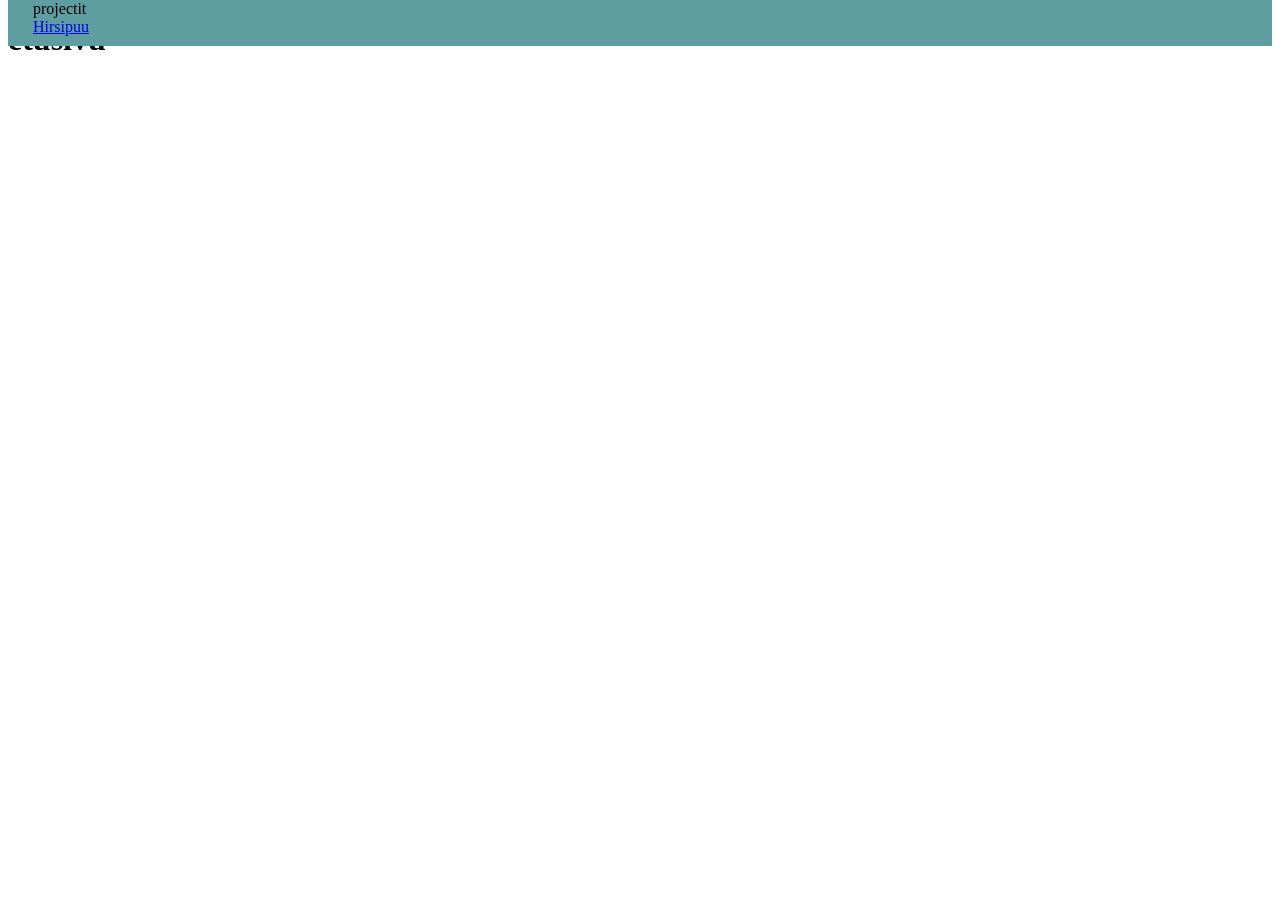
<file: index.html>
<!DOCTYPE html>
<link rel="stylesheet" href="etusivu.css">
<html lang="en">
<head>
    <meta charset="UTF-8">
    <meta name="viewport" content="width=device-width, initial-scale=1.0">
    <title>Document</title>
 <h1 id="paa">etusivu</h1>
</head>
<body>
    <div class="topnav">   
        <a>projectit</a>
        <div class="dropdown">
      <a href="https://matiaslin-keuda.github.io/Hirsipuu/">Hirsipuu </a>
    
    </div>
    </div>
</body>
</html>
</file>
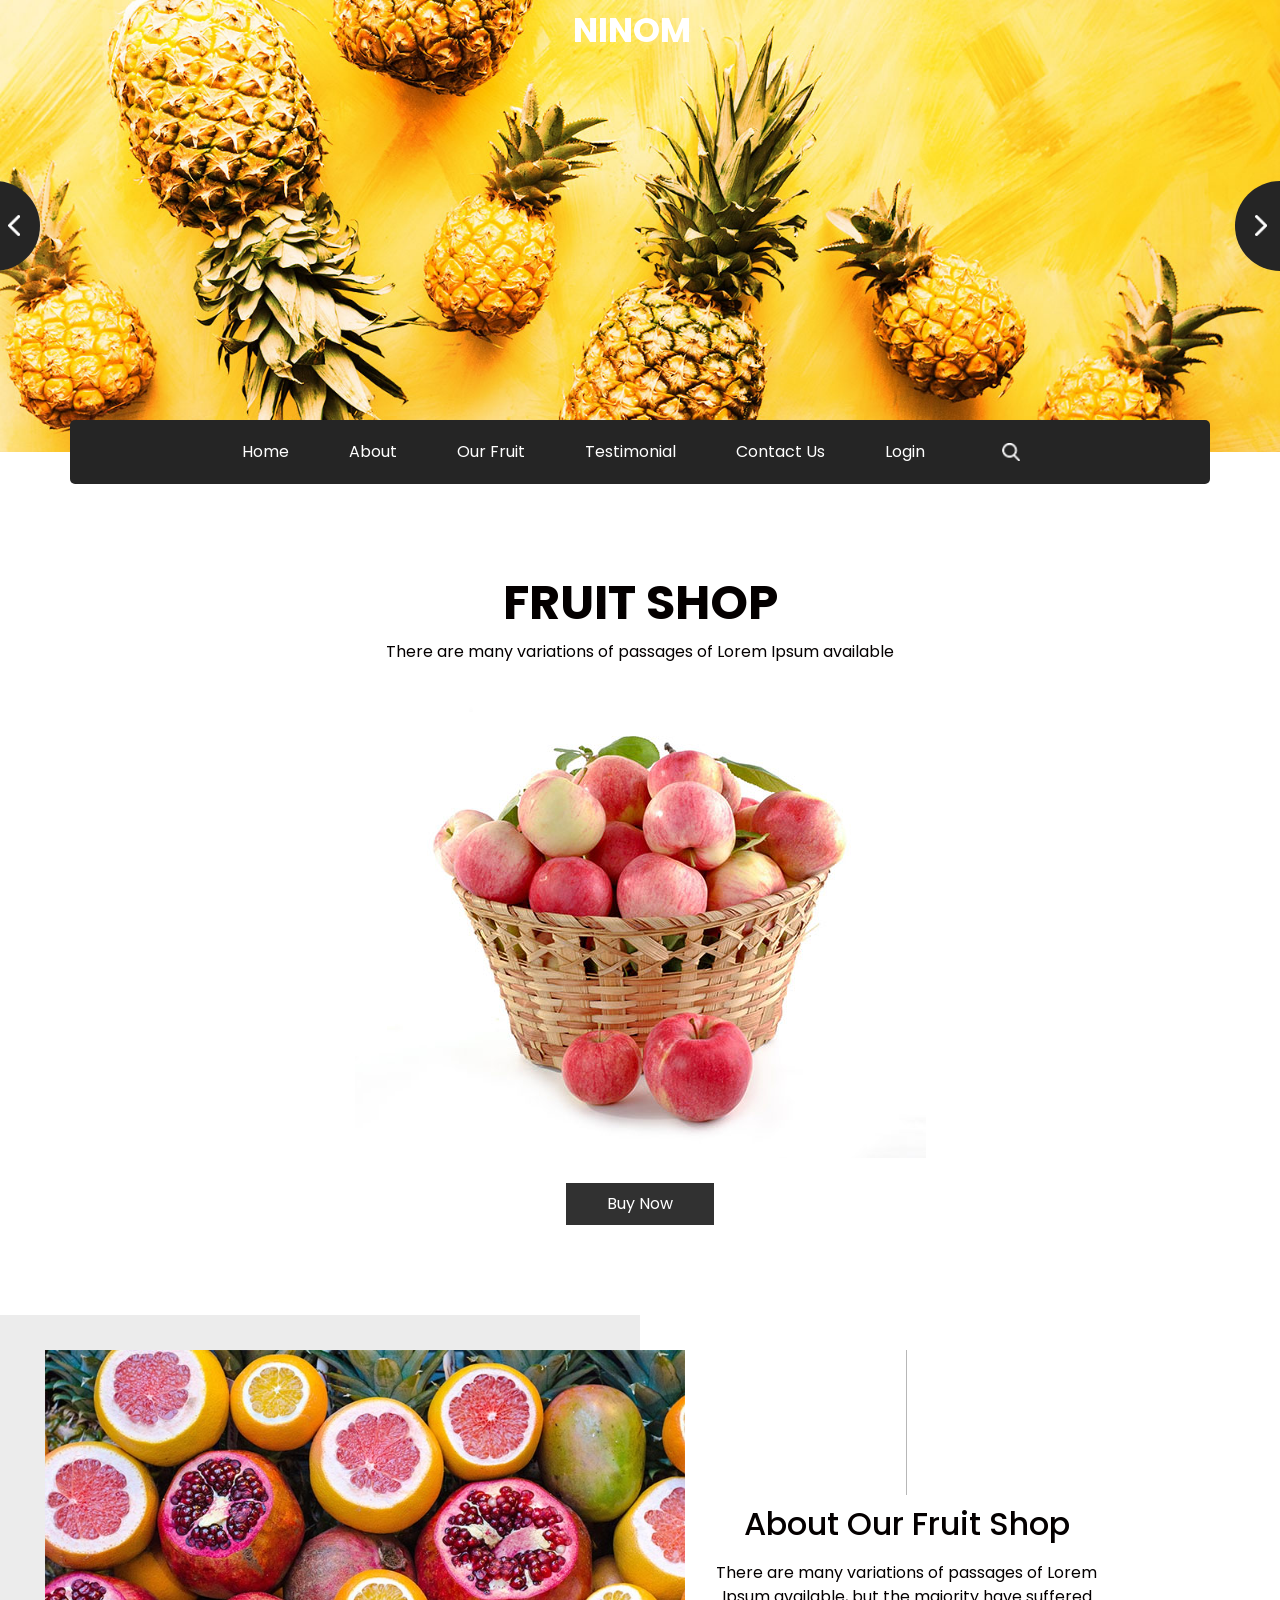
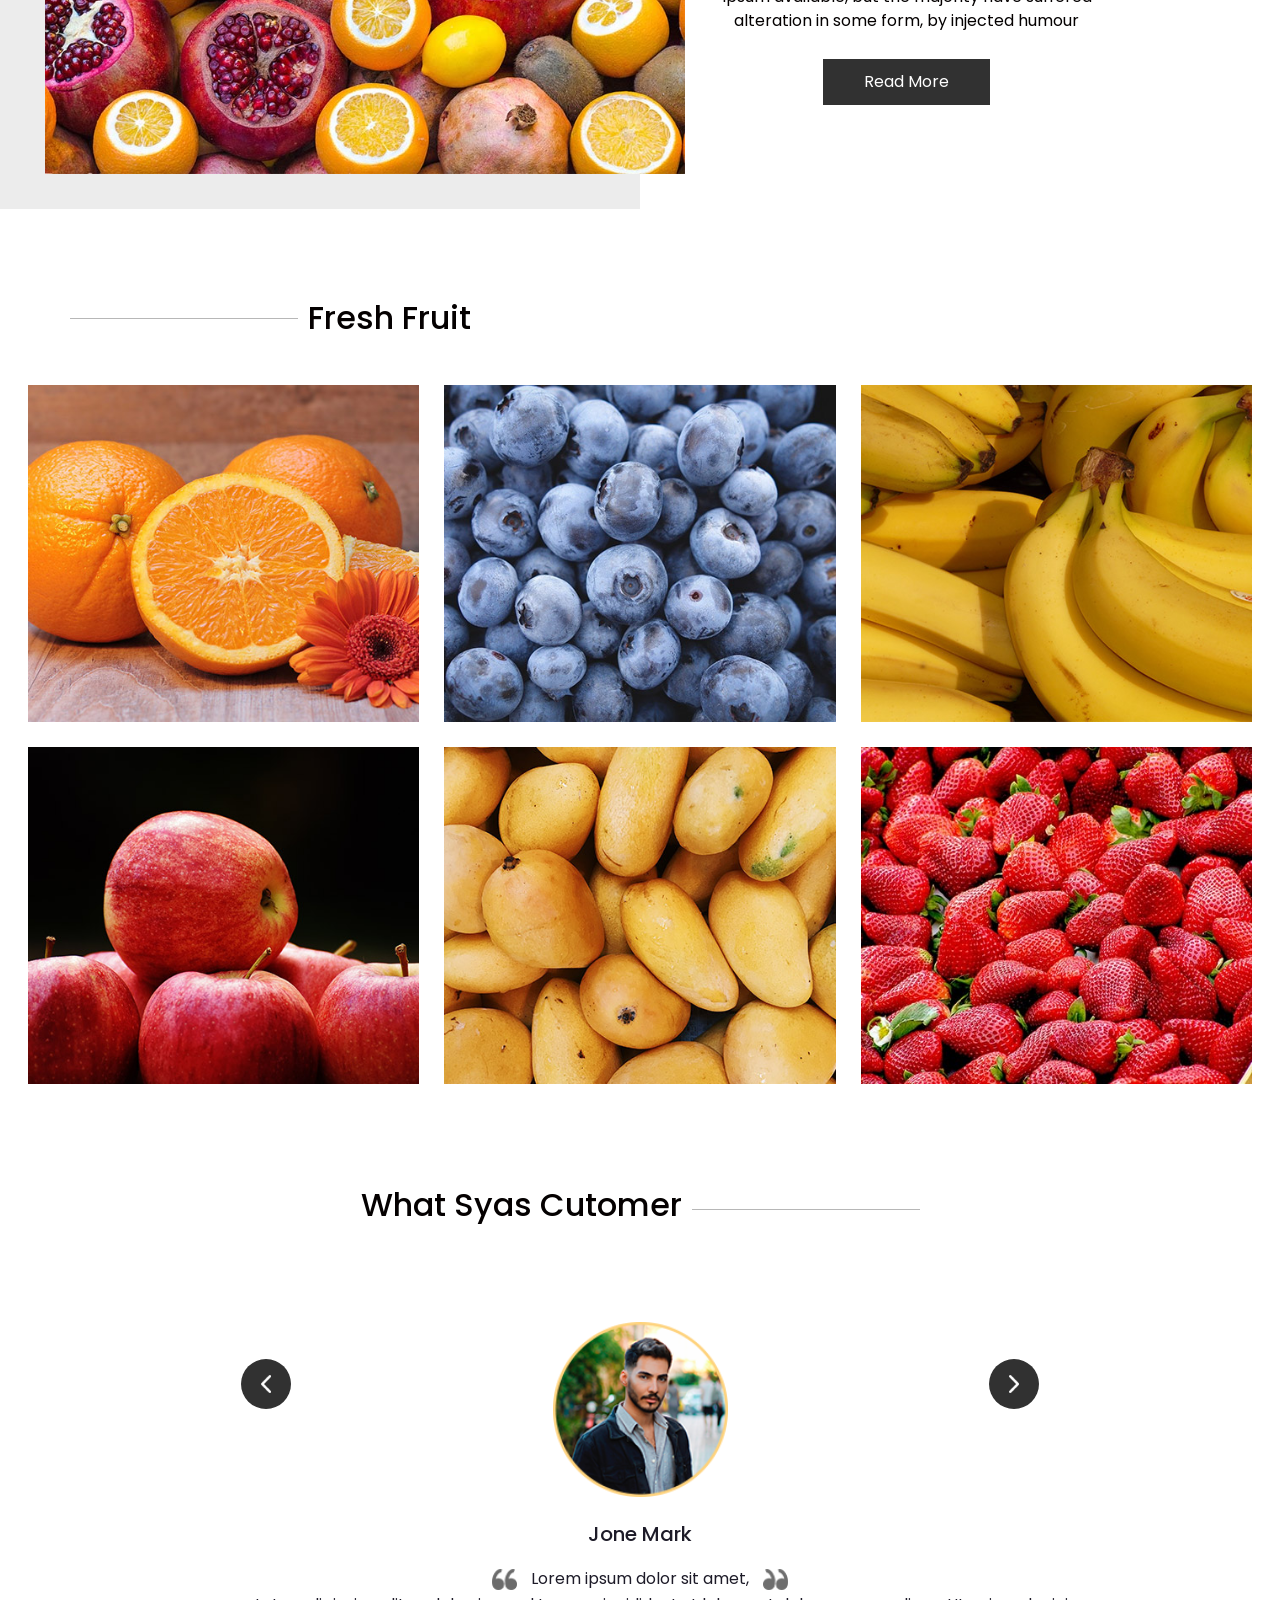
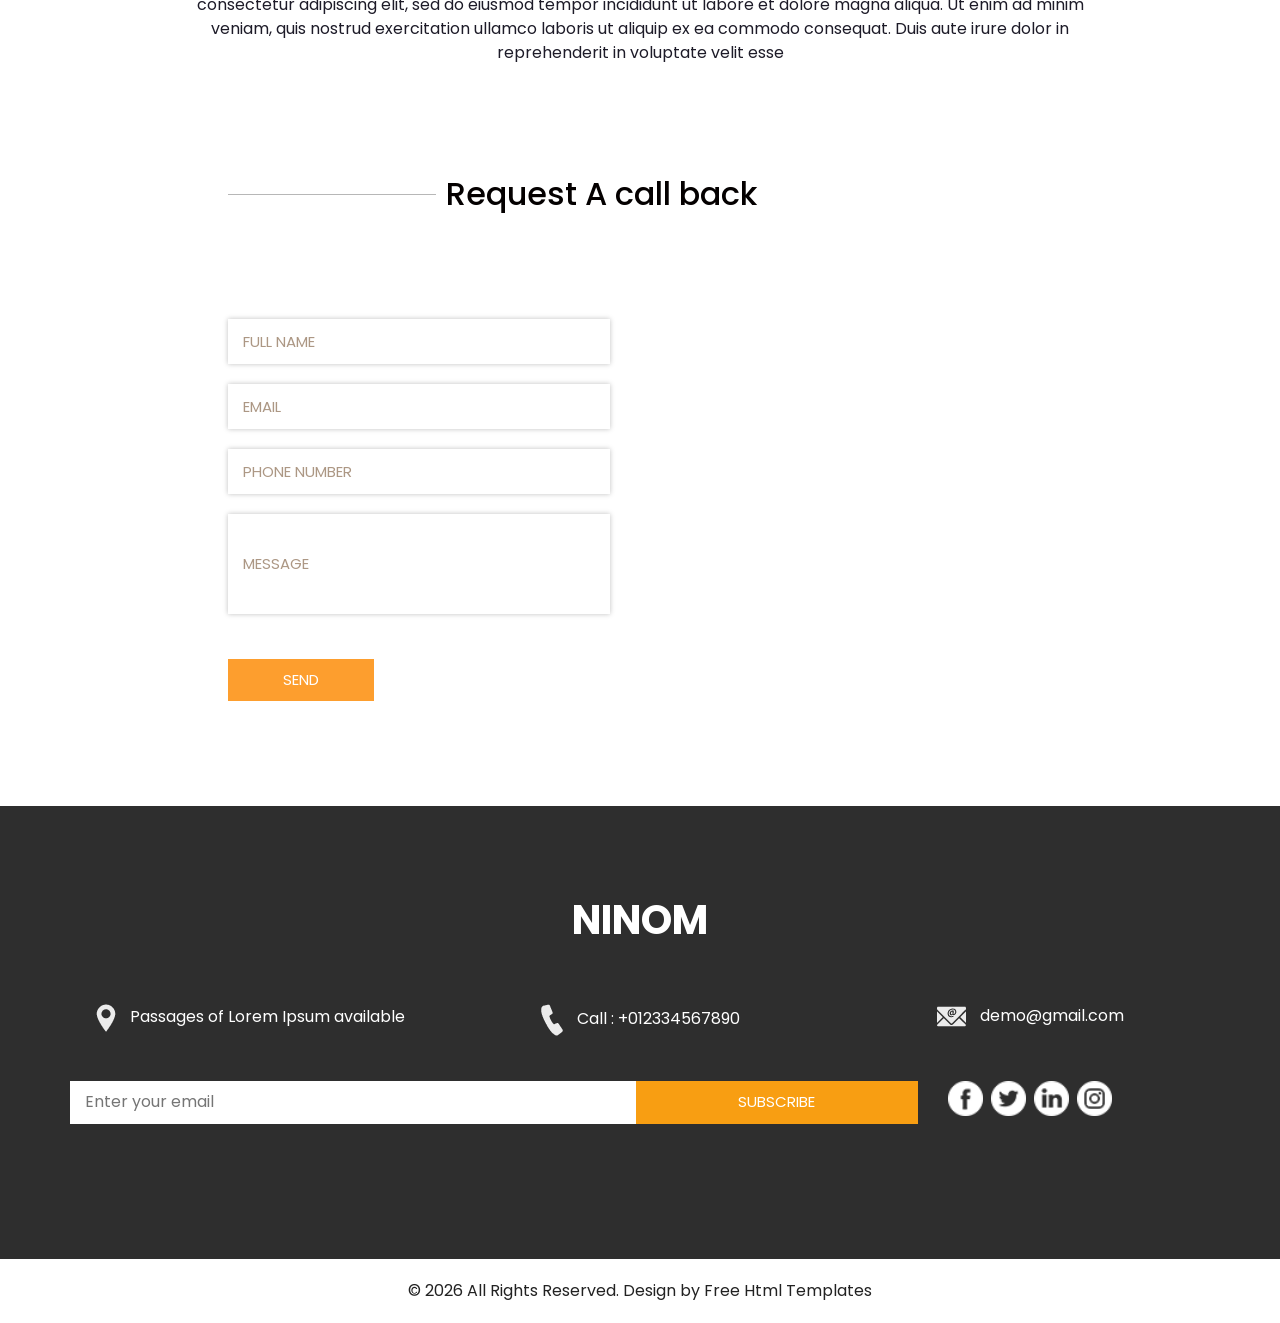
<file: demo5-pohja/index.html>
<!DOCTYPE html>
<html>

<head>
  <!-- Basic -->
  <meta charset="utf-8" />
  <meta http-equiv="X-UA-Compatible" content="IE=edge" />
  <!-- Mobile Metas -->
  <meta name="viewport" content="width=device-width, initial-scale=1, shrink-to-fit=no" />
  <!-- Site Metas -->
  <meta name="keywords" content="" />
  <meta name="description" content="" />
  <meta name="author" content="" />

  <title>Ninom</title>

  <!-- slider stylesheet -->
  <link rel="stylesheet" type="text/css" href="https://cdnjs.cloudflare.com/ajax/libs/OwlCarousel2/2.1.3/assets/owl.carousel.min.css" />

  <!-- bootstrap core css -->
  <link rel="stylesheet" type="text/css" href="css/bootstrap.css" />

  <!-- fonts style -->
  <link href="https://fonts.googleapis.com/css?family=Baloo+Chettan|Dosis:400,600,700|Poppins:400,600,700&display=swap" rel="stylesheet" />
  <!-- Custom styles for this template -->
  <link href="css/style.css" rel="stylesheet" />
  <!-- responsive style -->
  <link href="css/responsive.css" rel="stylesheet" />
</head>

<body>
  <div class="hero_area">
    <!-- header section strats -->
    <div class="brand_box">
      <a class="navbar-brand" href="index.html">
        <span>
          Ninom
        </span>
      </a>
    </div>
    <!-- end header section -->
    <!-- slider section -->
    <section class=" slider_section position-relative">
      <div id="carouselExampleControls" class="carousel slide " data-ride="carousel">
        <div class="carousel-inner">
          <div class="carousel-item active">
            <div class="img-box">
              <img src="images/slider-img.jpg" alt="">
            </div>
          </div>
          <div class="carousel-item">
            <div class="img-box">
              <img src="images/slider-img.jpg" alt="">
            </div>
          </div>
          <div class="carousel-item">
            <div class="img-box">
              <img src="images/slider-img.jpg" alt="">
            </div>
          </div>
        </div>
        <a class="carousel-control-prev" href="#carouselExampleControls" role="button" data-slide="prev">
          <span class="sr-only">Previous</span>
        </a>
        <a class="carousel-control-next" href="#carouselExampleControls" role="button" data-slide="next">
          <span class="sr-only">Next</span>
        </a>
      </div>
    </section>
    <!-- end slider section -->
  </div>

  <!-- nav section -->

  <section class="nav_section">
    <div class="container">
      <div class="custom_nav2">
        <nav class="navbar navbar-expand custom_nav-container ">
          <button class="navbar-toggler" type="button" data-toggle="collapse" data-target="#navbarSupportedContent" aria-controls="navbarSupportedContent" aria-expanded="false" aria-label="Toggle navigation">
            <span class="navbar-toggler-icon"></span>
          </button>

          <div class="collapse navbar-collapse" id="navbarSupportedContent">
            <div class="d-flex  flex-column flex-lg-row align-items-center">
              <ul class="navbar-nav  ">
                <li class="nav-item active">
                  <a class="nav-link" href="index.html">Home <span class="sr-only">(current)</span></a>
                </li>
                <li class="nav-item">
                  <a class="nav-link" href="about.html">About </a>
                </li>
                <li class="nav-item">
                  <a class="nav-link" href="fruit.html">Our Fruit </a>
                </li>
                <li class="nav-item">
                  <a class="nav-link" href="testimonial.html">Testimonial</a>
                </li>
                <li class="nav-item">
                  <a class="nav-link" href="contact.html">Contact Us</a>
                </li>
                <li class="nav-item">
                  <a class="nav-link" href="#">Login</a>
                </li>
              </ul>
              <form class="form-inline my-2 my-lg-0 ml-0 ml-lg-4 mb-3 mb-lg-0">
                <button class="btn  my-2 my-sm-0 nav_search-btn" type="submit"></button>
              </form>
            </div>
          </div>
        </nav>
      </div>
    </div>
  </section>

  <!-- end nav section -->

  <!-- shop section -->

  <section class="shop_section layout_padding">
    <div class="container">
      <div class="box">
        <div class="detail-box">
          <h2>
            Fruit shop
          </h2>
          <p>
            There are many variations of passages of Lorem Ipsum available
          </p>
        </div>
        <div class="img-box">
          <img src="images/shop-img.jpg" alt="">
        </div>
        <div class="btn-box">
          <a href="">
            Buy Now
          </a>
        </div>
      </div>
    </div>
  </section>

  <!-- end shop section -->

  <!-- about section -->

  <section class="about_section">
    <div class="container-fluid">
      <div class="row">
        <div class="col-md-6 px-0">
          <div class="img-box">
            <img src="images/about-img.jpg" alt="">
          </div>
        </div>
        <div class="col-md-5">
          <div class="detail-box">
            <div class="heading_container">
              <hr>
              <h2>
                About Our Fruit Shop
              </h2>
            </div>
            <p>
              There are many variations of passages of Lorem Ipsum available, but the majority have suffered alteration in some form, by injected humour
            </p>
            <a href="">
              Read More
            </a>
          </div>
        </div>
      </div>
    </div>
  </section>

  <!-- end about section -->

  <!-- fruit section -->

  <section class="fruit_section layout_padding">
    <div class="container">
      <div class="heading_container">
        <hr>
        <h2>
          Fresh Fruit
        </h2>
      </div>
    </div>
    <div class="container-fluid">

      <div class="fruit_container">
        <div class="box">
          <img src="images/f-1.jpg" alt="">
          <div class="link_box">
            <h5>
              Orange
            </h5>
            <a href="">
              Buy Now
            </a>
          </div>
        </div>
        <div class="box">
          <img src="images/f-2.jpg" alt="">
          <div class="link_box">
            <h5>
              Blueberry
            </h5>
            <a href="">
              Buy Now
            </a>
          </div>
        </div>
        <div class="box">
          <img src="images/f-3.jpg" alt="">
          <div class="link_box">
            <h5>
              Banana
            </h5>
            <a href="">
              Buy Now
            </a>
          </div>
        </div>
        <div class="box">
          <img src="images/f-4.jpg" alt="">
          <div class="link_box">
            <h5>
              Apple
            </h5>
            <a href="">
              Buy Now
            </a>
          </div>
        </div>
        <div class="box">
          <img src="images/f-5.jpg" alt="">
          <div class="link_box">
            <h5>
              Mango
            </h5>
            <a href="">
              Buy Now
            </a>
          </div>
        </div>
        <div class="box">
          <img src="images/f-6.jpg" alt="">
          <div class="link_box">
            <h5>
              Strawberry
            </h5>
            <a href="">
              Buy Now
            </a>
          </div>
        </div>
      </div>
    </div>
  </section>

  <!-- end fruit section -->


  <!-- client section -->

  <section class="client_section layout_padding-bottom">
    <div class="container ">
      <div class="heading_container">
        <h2>
          What Syas Cutomer
        </h2>
        <hr>
      </div>
      <div id="carouselExample2Controls" class="carousel slide" data-ride="carousel">
        <div class="carousel-inner">
          <div class="carousel-item active">
            <div class="client_container layout_padding-top">
              <div class="img-box">
                <img src="images/client-img.png" alt="">
              </div>
              <div class="detail-box">
                <h5>
                  Jone Mark
                </h5>
                <p>
                  <img src="images/left-quote.png" alt="">
                  <span>
                    Lorem ipsum dolor sit amet,
                  </span>
                  <img src="images/right-quote.png" alt=""> <br>
                  consectetur adipiscing elit, sed do eiusmod tempor incididunt ut labore et dolore magna aliqua. Ut enim ad minim
                  veniam, quis nostrud exercitation ullamco laboris ut aliquip ex ea commodo
                  consequat. Duis aute irure dolor in reprehenderit in voluptate velit esse
                </p>
              </div>
            </div>
          </div>
          <div class="carousel-item">
            <div class="client_container layout_padding-top">
              <div class="img-box">
                <img src="images/client-img.png" alt="">
              </div>
              <div class="detail-box">
                <h5>
                  Jone Mark
                </h5>
                <p>
                  <img src="images/left-quote.png" alt="">
                  <span>
                    Lorem ipsum dolor sit amet,
                  </span>
                  <img src="images/right-quote.png" alt=""> <br>
                  consectetur adipiscing elit, sed do eiusmod tempor incididunt ut labore et dolore magna aliqua. Ut enim ad minim
                  veniam, quis nostrud exercitation ullamco laboris ut aliquip ex ea commodo
                  consequat. Duis aute irure dolor in reprehenderit in voluptate velit esse
                </p>
              </div>
            </div>
          </div>
          <div class="carousel-item">
            <div class="client_container layout_padding-top">
              <div class="img-box">
                <img src="images/client-img.png" alt="">
              </div>
              <div class="detail-box">
                <h5>
                  Jone Mark
                </h5>
                <p>
                  <img src="images/left-quote.png" alt="">
                  <span>
                    Lorem ipsum dolor sit amet,
                  </span>
                  <img src="images/right-quote.png" alt=""> <br>
                  consectetur adipiscing elit, sed do eiusmod tempor incididunt ut labore et dolore magna aliqua. Ut enim ad minim
                  veniam, quis nostrud exercitation ullamco laboris ut aliquip ex ea commodo
                  consequat. Duis aute irure dolor in reprehenderit in voluptate velit esse
                </p>
              </div>
            </div>
          </div>
        </div>
        <a class="carousel-control-prev" href="#carouselExample2Controls" role="button" data-slide="prev">
          <span class="sr-only">Previous</span>
        </a>
        <a class="carousel-control-next" href="#carouselExample2Controls" role="button" data-slide="next">
          <span class="sr-only">Next</span>
        </a>
      </div>

    </div>
  </section>

  <!-- end client section -->


  <!-- contact section -->
  <section class="contact_section layout_padding-bottom">
    <div class="container-fluid">
      <div class="row">
        <div class="offset-lg-2 col-md-10 offset-md-1">
          <div class="heading_container">
            <hr>
            <h2>
              Request A call back
            </h2>
          </div>
        </div>
      </div>

      <div class="layout_padding2-top">
        <div class="row">
          <div class="col-lg-4 offset-lg-2 col-md-5 offset-md-1">
            <form action="">
              <div class="contact_form-container">
                <div>
                  <div>
                    <input type="text" placeholder="Full Name" />
                  </div>
                  <div>
                    <input type="email" placeholder="Email" />
                  </div>
                  <div>
                    <input type="text" placeholder="Phone Number" />
                  </div>
                  <div>
                    <input type="text" class="message_input" placeholder="Message" />
                  </div>
                  <div>
                    <button type="submit">
                      Send
                    </button>
                  </div>
                </div>
              </div>
            </form>
          </div>
          <div class="col-md-6 px-0">
            <div class="map_container">
              <div class="map-responsive">
                <iframe src="https://www.google.com/maps/embed/v1/place?key=AIzaSyA0s1a7phLN0iaD6-UE7m4qP-z21pH0eSc&q=Eiffel+Tower+Paris+France" width="600" height="300" frameborder="0" style="border:0; width: 100%; height:100%" allowfullscreen></iframe>
              </div>
            </div>
          </div>
        </div>
      </div>
    </div>
  </section>
  <!-- end contact section -->


  <!-- info section -->

  <section class="info_section layout_padding">
    <div class="container">
      <div class="info_logo">
        <h2>
          NiNom
        </h2>
      </div>
      <div class="info_contact">
        <div class="row">
          <div class="col-md-4">
            <a href="">
              <img src="images/location.png" alt="">
              <span>
                Passages of Lorem Ipsum available
              </span>
            </a>
          </div>
          <div class="col-md-4">
            <a href="">
              <img src="images/call.png" alt="">
              <span>
                Call : +012334567890
              </span>
            </a>
          </div>
          <div class="col-md-4">
            <a href="">
              <img src="images/mail.png" alt="">
              <span>
                demo@gmail.com
              </span>
            </a>
          </div>
        </div>
      </div>
      <div class="row">
        <div class="col-md-8 col-lg-9">
          <div class="info_form">
            <form action="">
              <input type="text" placeholder="Enter your email">
              <button>
                subscribe
              </button>
            </form>
          </div>
        </div>
        <div class="col-md-4 col-lg-3">
          <div class="info_social">
            <div>
              <a href="">
                <img src="images/facebook-logo-button.png" alt="">
              </a>
            </div>
            <div>
              <a href="">
                <img src="images/twitter-logo-button.png" alt="">
              </a>
            </div>
            <div>
              <a href="">
                <img src="images/linkedin.png" alt="">
              </a>
            </div>
            <div>
              <a href="">
                <img src="images/instagram.png" alt="">
              </a>
            </div>
          </div>
        </div>
      </div>

    </div>
  </section>

  <!-- end info section -->


  <!-- footer section -->
  <section class="container-fluid footer_section ">
    <p>
      &copy; <span id="displayYear"></span> All Rights Reserved. Design by
      <a href="https://html.design/">Free Html Templates</a>
    </p>
  </section>
  <!-- footer section -->

  <script type="text/javascript" src="js/jquery-3.4.1.min.js"></script>
  <script type="text/javascript" src="js/bootstrap.js"></script>
  <script type="text/javascript" src="js/custom.js"></script>

</body>

</html>
</file>
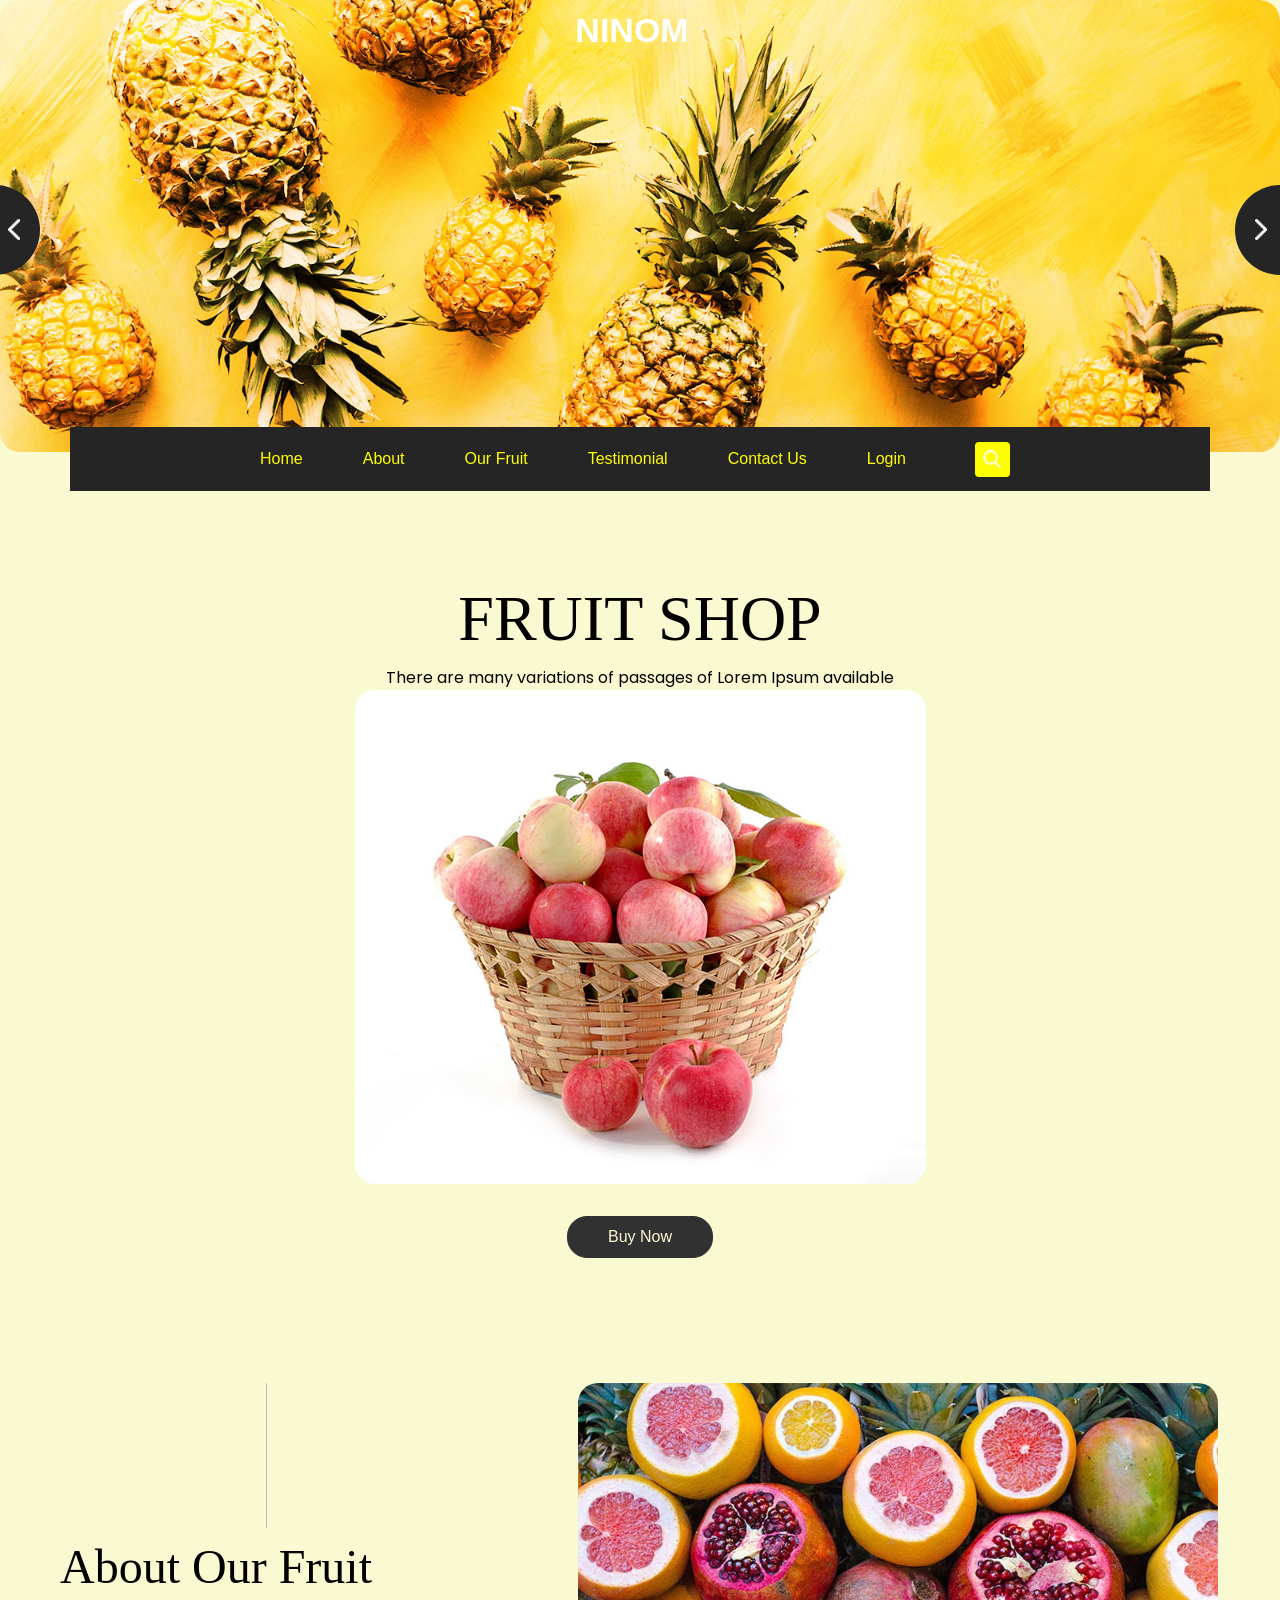
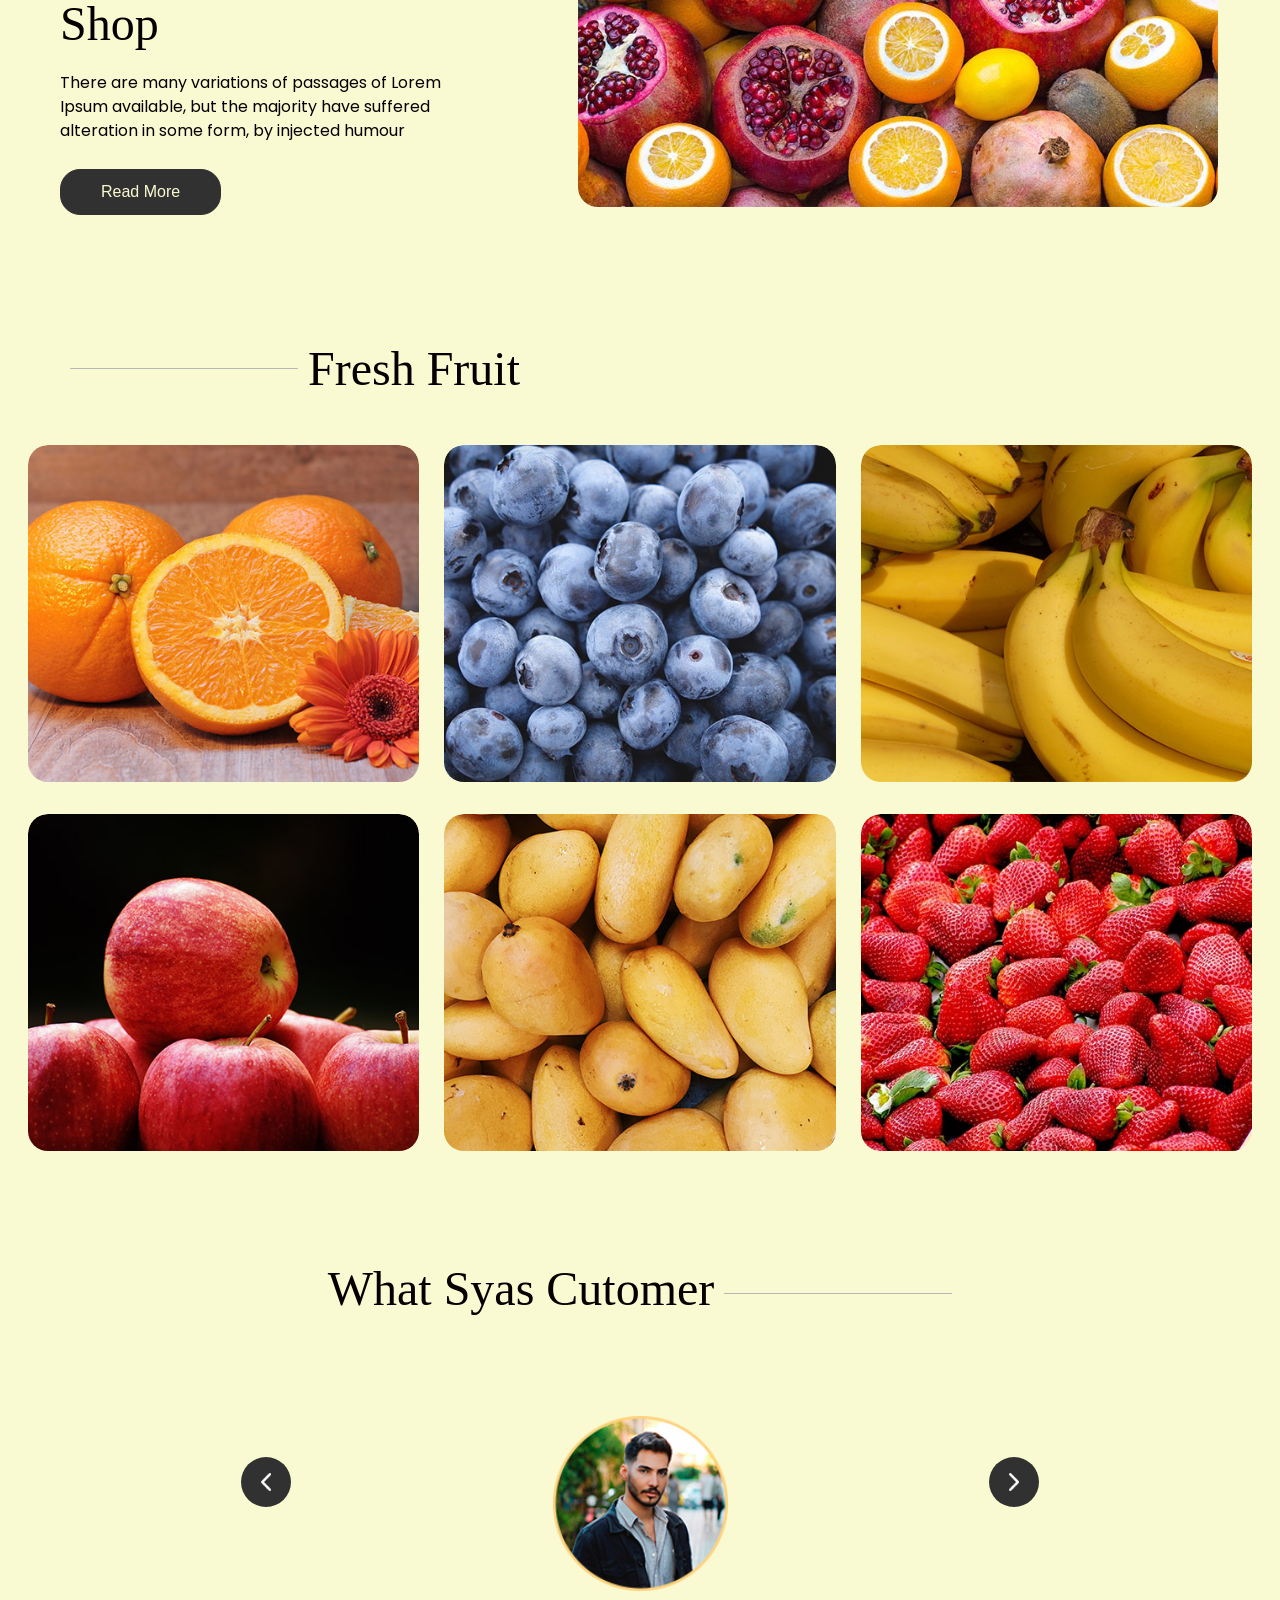
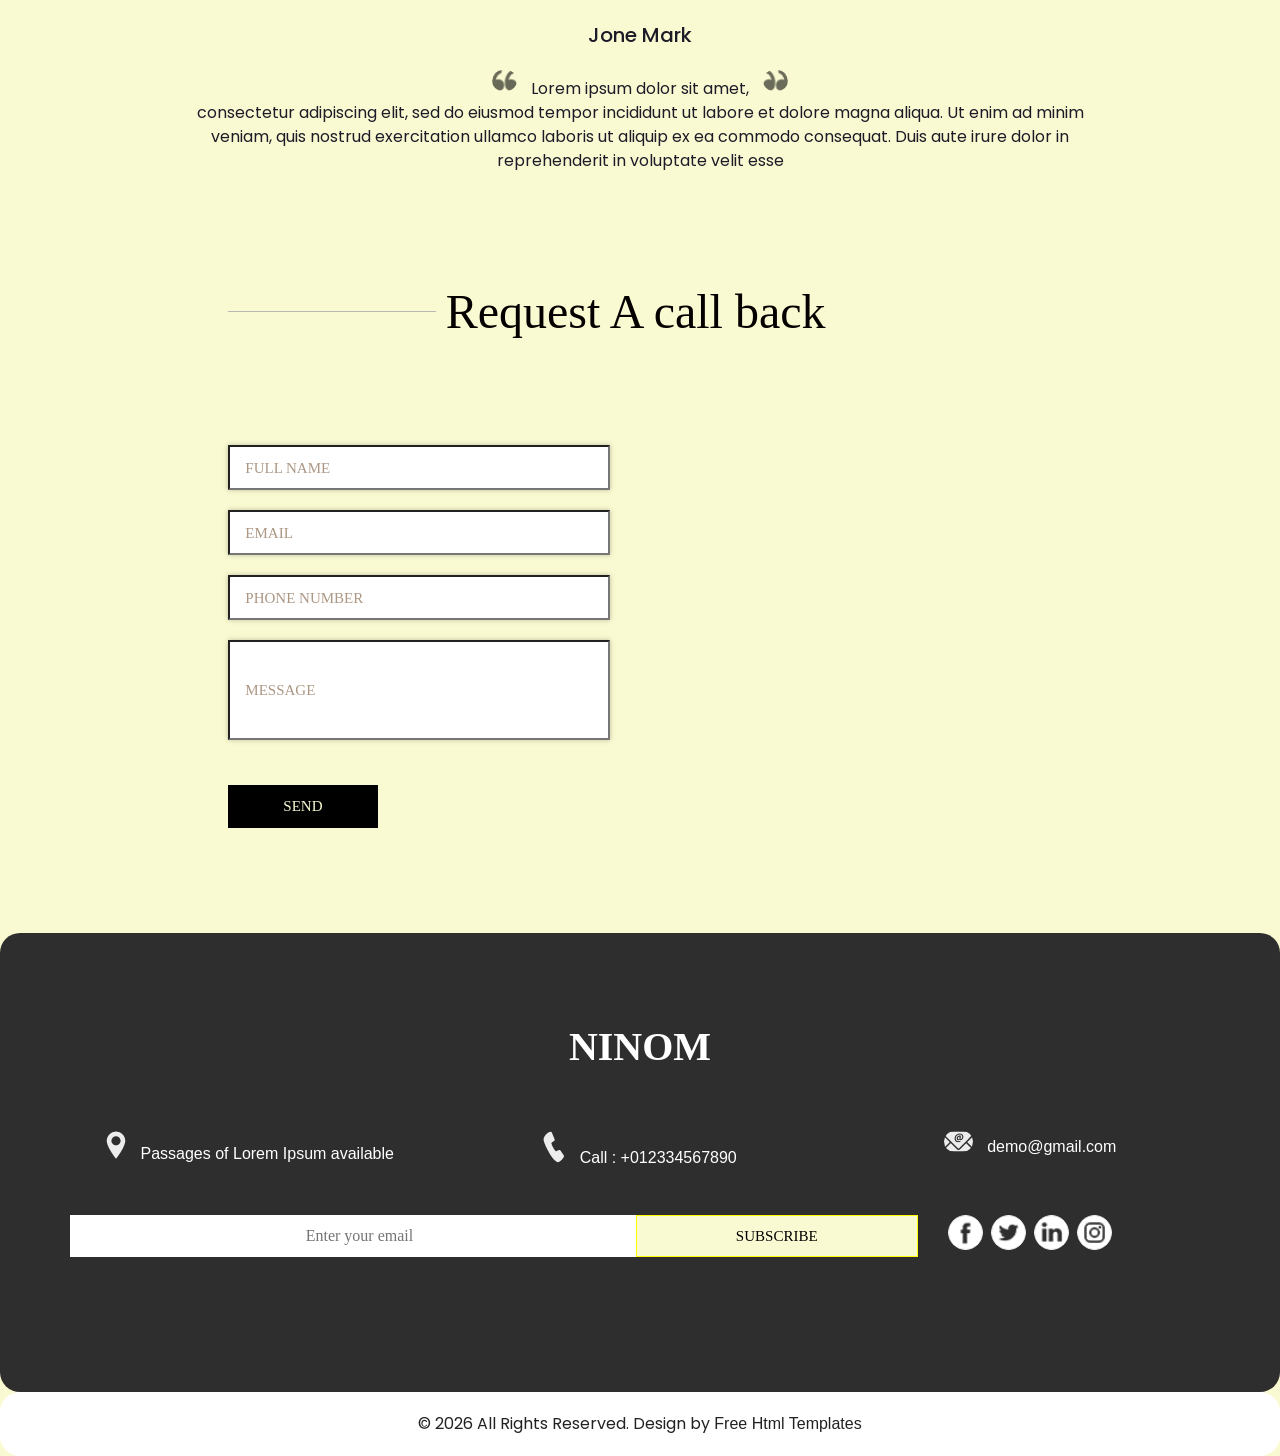
<file: demo5/index.html>
<!DOCTYPE html>
<html>

<head>
  <!-- Basic -->
  <meta charset="utf-8" />
  <meta http-equiv="X-UA-Compatible" content="IE=edge" />
  <!-- Mobile Metas -->
  <meta name="viewport" content="width=device-width, initial-scale=1, shrink-to-fit=no" />
  <!-- Site Metas -->
  <meta name="keywords" content="" />
  <meta name="description" content="" />
  <meta name="author" content="" />

  <title>Ninom</title>

  <!-- slider stylesheet -->
  <link rel="stylesheet" type="text/css" href="https://cdnjs.cloudflare.com/ajax/libs/OwlCarousel2/2.1.3/assets/owl.carousel.min.css" />

  <!-- bootstrap core css -->
  <link rel="stylesheet" type="text/css" href="css/bootstrap.css" />

  <!-- fonts style -->
  <link href="https://fonts.googleapis.com/css?family=Baloo+Chettan|Dosis:400,600,700|Poppins:400,600,700&display=swap" rel="stylesheet" />
  <!-- Custom styles for this template -->
  <link href="css/style.css" rel="stylesheet" />
  <!-- responsive style -->
  <link href="css/responsive.css" rel="stylesheet" />
</head>

<body>
  <div class="hero_area">
    <!-- header section strats -->
    <div class="brand_box">
      <a class="navbar-brand" href="index.html">
        <span>
          Ninom
        </span>
      </a>
    </div>
    <!-- end header section -->
    <!-- slider section -->
    <section class=" slider_section position-relative">
      <div id="carouselExampleControls" class="carousel slide " data-ride="carousel">
        <div class="carousel-inner">
          <div class="carousel-item active">
            <div class="img-box">
              <img src="images/slider-img.jpg" alt="">
            </div>
          </div>
          <div class="carousel-item">
            <div class="img-box">
              <img src="images/slider-img.jpg" alt="">
            </div>
          </div>
          <div class="carousel-item">
            <div class="img-box">
              <img src="images/slider-img.jpg" alt="">
            </div>
          </div>
        </div>
        <a class="carousel-control-prev" href="#carouselExampleControls" role="button" data-slide="prev">
          <span class="sr-only">Previous</span>
        </a>
        <a class="carousel-control-next" href="#carouselExampleControls" role="button" data-slide="next">
          <span class="sr-only">Next</span>
        </a>
      </div>
    </section>
    <!-- end slider section -->
  </div>

  <!-- nav section -->

  <section class="nav_section">
    <div class="container">
      <div class="custom_nav2">
        <nav class="navbar navbar-expand custom_nav-container ">
          <button class="navbar-toggler" type="button" data-toggle="collapse" data-target="#navbarSupportedContent" aria-controls="navbarSupportedContent" aria-expanded="false" aria-label="Toggle navigation">
            <span class="navbar-toggler-icon"></span>
          </button>

          <div class="collapse navbar-collapse" id="navbarSupportedContent">
            <div class="d-flex  flex-column flex-lg-row align-items-center">
              <ul class="navbar-nav  ">
                <li class="nav-item active">
                  <a class="nav-link" href="index.html">Home <span class="sr-only">(current)</span></a>
                </li>
                <li class="nav-item">
                  <a class="nav-link" href="about.html">About </a>
                </li>
                <li class="nav-item">
                  <a class="nav-link" href="fruit.html">Our Fruit </a>
                </li>
                <li class="nav-item">
                  <a class="nav-link" href="testimonial.html">Testimonial</a>
                </li>
                <li class="nav-item">
                  <a class="nav-link" href="contact.html">Contact Us</a>
                </li>
                <li class="nav-item">
                  <a class="nav-link" href="#">Login</a>
                </li>
              </ul>
              <form class="form-inline my-2 my-lg-0 ml-0 ml-lg-4 mb-3 mb-lg-0">
                <button class="btn  my-2 my-sm-0 nav_search-btn" type="submit"></button>
              </form>
            </div>
          </div>
        </nav>
      </div>
    </div>
  </section>

  <!-- end nav section -->

  <!-- shop section -->

  <section class="shop_section layout_padding">
    <div class="container">
      <div class="box">
        <div class="detail-box">
          <h2>
            Fruit shop
          </h2>
          <p>
            There are many variations of passages of Lorem Ipsum available
          </p>
        </div>
        <div class="img-box">
          <img src="images/shop-img.jpg" alt="">
        </div>
        <div class="btn-box">
          <a href="">
            Buy Now
          </a>
        </div>
      </div>
    </div>
  </section>

  <!-- end shop section -->

  <!-- about section -->

  <section class="about_section">
    <div class="container-fluid">
      <div class="row">
        <div class="col-md-5">
          <div class="detail-box">
            <div class="heading_container">
              
              <hr>
              <h2>
                About Our Fruit Shop
              </h2>
            </div>
            <p>
              There are many variations of passages of Lorem Ipsum available, but the majority have suffered alteration in some form, by injected humour
            </p>
            <a href="">
              Read More
            </a>
          </div>
        </div>
        <div class="col-md-6 px-0">
          <div class="img-box">
            <img src="images/about-img.jpg" alt="">
          </div>
        </div>
      </div>
    </div>
  </section>

  <!-- end about section -->

  <!-- fruit section -->

  <section class="fruit_section layout_padding">
    <div class="container">
      <div class="heading_container">
        <hr>
        <h2>
          Fresh Fruit
        </h2>
      </div>
    </div>
    <div class="container-fluid">

      <div class="fruit_container">
        <div class="box">
          <img src="images/f-1.jpg" alt="">
          <div class="link_box">
            <h5>
              Orange
            </h5>
            <a href="">
              Buy Now
            </a>
          </div>
        </div>
        <div class="box">
          <img src="images/f-2.jpg" alt="">
          <div class="link_box">
            <h5>
              Blueberry
            </h5>
            <a href="">
              Buy Now
            </a>
          </div>
        </div>
        <div class="box">
          <img src="images/f-3.jpg" alt="">
          <div class="link_box">
            <h5>
              Banana
            </h5>
            <a href="">
              Buy Now
            </a>
          </div>
        </div>
        <div class="box">
          <img src="images/f-4.jpg" alt="">
          <div class="link_box">
            <h5>
              Apple
            </h5>
            <a href="">
              Buy Now
            </a>
          </div>
        </div>
        <div class="box">
          <img src="images/f-5.jpg" alt="">
          <div class="link_box">
            <h5>
              Mango
            </h5>
            <a href="">
              Buy Now
            </a>
          </div>
        </div>
        <div class="box">
          <img src="images/f-6.jpg" alt="">
          <div class="link_box">
            <h5>
              Strawberry
            </h5>
            <a href="">
              Buy Now
            </a>
          </div>
        </div>
      </div>
    </div>
  </section>

  <!-- end fruit section -->


  <!-- client section -->

  <section class="client_section layout_padding-bottom">
    <div class="container ">
      <div class="heading_container">
        <h2>
          What Syas Cutomer
        </h2>
        <hr>
      </div>
      <div id="carouselExample2Controls" class="carousel slide" data-ride="carousel">
        <div class="carousel-inner">
          <div class="carousel-item active">
            <div class="client_container layout_padding-top">
              <div class="img-box">
                <img src="images/client-img.png" alt="">
              </div>
              <div class="detail-box">
                <h5>
                  Jone Mark
                </h5>
                <p>
                  <img src="images/left-quote.png" alt="">
                  <span>
                    Lorem ipsum dolor sit amet,
                  </span>
                  <img src="images/right-quote.png" alt=""> <br>
                  consectetur adipiscing elit, sed do eiusmod tempor incididunt ut labore et dolore magna aliqua. Ut enim ad minim
                  veniam, quis nostrud exercitation ullamco laboris ut aliquip ex ea commodo
                  consequat. Duis aute irure dolor in reprehenderit in voluptate velit esse
                </p>
              </div>
            </div>
          </div>
          <div class="carousel-item">
            <div class="client_container layout_padding-top">
              <div class="img-box">
                <img src="images/client-img.png" alt="">
              </div>
              <div class="detail-box">
                <h5>
                  Jone Mark
                </h5>
                <p>
                  <img src="images/left-quote.png" alt="">
                  <span>
                    Lorem ipsum dolor sit amet,
                  </span>
                  <img src="images/right-quote.png" alt=""> <br>
                  consectetur adipiscing elit, sed do eiusmod tempor incididunt ut labore et dolore magna aliqua. Ut enim ad minim
                  veniam, quis nostrud exercitation ullamco laboris ut aliquip ex ea commodo
                  consequat. Duis aute irure dolor in reprehenderit in voluptate velit esse
                </p>
              </div>
            </div>
          </div>
          <div class="carousel-item">
            <div class="client_container layout_padding-top">
              <div class="img-box">
                <img src="images/client-img.png" alt="">
              </div>
              <div class="detail-box">
                <h5>
                  Jone Mark
                </h5>
                <p>
                  <img src="images/left-quote.png" alt="">
                  <span>
                    Lorem ipsum dolor sit amet,
                  </span>
                  <img src="images/right-quote.png" alt=""> <br>
                  consectetur adipiscing elit, sed do eiusmod tempor incididunt ut labore et dolore magna aliqua. Ut enim ad minim
                  veniam, quis nostrud exercitation ullamco laboris ut aliquip ex ea commodo
                  consequat. Duis aute irure dolor in reprehenderit in voluptate velit esse
                </p>
              </div>
            </div>
          </div>
        </div>
        <a class="carousel-control-prev" href="#carouselExample2Controls" role="button" data-slide="prev">
          <span class="sr-only">Previous</span>
        </a>
        <a class="carousel-control-next" href="#carouselExample2Controls" role="button" data-slide="next">
          <span class="sr-only">Next</span>
        </a>
      </div>

    </div>
  </section>

  <!-- end client section -->


  <!-- contact section -->
  <section class="contact_section layout_padding-bottom">
    <div class="container-fluid">
      <div class="row">
        <div class="offset-lg-2 col-md-10 offset-md-1">
          <div class="heading_container">
            <hr>
            <h2>
              Request A call back
            </h2>
          </div>
        </div>
      </div>

      <div class="layout_padding2-top">
        <div class="row">
          <div class="col-lg-4 offset-lg-2 col-md-5 offset-md-1">
            <form action="">
              <div class="contact_form-container">
                <div>
                  <div>
                    <input type="text" placeholder="Full Name" />
                  </div>
                  <div>
                    <input type="email" placeholder="Email" />
                  </div>
                  <div>
                    <input type="text" placeholder="Phone Number" />
                  </div>
                  <div>
                    <input type="text" class="message_input" placeholder="Message" />
                  </div>
                  <div>
                    <button type="submit">
                      Send
                    </button>
                  </div>
                </div>
              </div>
            </form>
          </div>
          <div class="col-md-6 px-0">
            <div class="map_container">
              <div class="map-responsive">
                <iframe src="https://www.google.com/maps/embed/v1/place?key=AIzaSyA0s1a7phLN0iaD6-UE7m4qP-z21pH0eSc&q=Eiffel+Tower+Paris+France" width="600" height="300" frameborder="0" style="border:0; width: 100%; height:100%" allowfullscreen></iframe>
              </div>
            </div>
          </div>
        </div>
      </div>
    </div>
  </section>
  <!-- end contact section -->


  <!-- info section -->

  <section class="info_section layout_padding">
    <div class="container">
      <div class="info_logo">
        <h2>
          NiNom
        </h2>
      </div>
      <div class="info_contact">
        <div class="row">
          <div class="col-md-4">
            <a href="">
              <img src="images/location.png" alt="">
              <span>
                Passages of Lorem Ipsum available
              </span>
            </a>
          </div>
          <div class="col-md-4">
            <a href="">
              <img src="images/call.png" alt="">
              <span>
                Call : +012334567890
              </span>
            </a>
          </div>
          <div class="col-md-4">
            <a href="">
              <img src="images/mail.png" alt="">
              <span>
                demo@gmail.com
              </span>
            </a>
          </div>
        </div>
      </div>
      <div class="row">
        <div class="col-md-8 col-lg-9">
          <div class="info_form">
            <form action="">
              <input type="text" placeholder="Enter your email">
              <button>
                subscribe
              </button>
            </form>
          </div>
        </div>
        <div class="col-md-4 col-lg-3">
          <div class="info_social">
            <div>
              <a href="">
                <img src="images/facebook-logo-button.png" alt="">
              </a>
            </div>
            <div>
              <a href="">
                <img src="images/twitter-logo-button.png" alt="">
              </a>
            </div>
            <div>
              <a href="">
                <img src="images/linkedin.png" alt="">
              </a>
            </div>
            <div>
              <a href="">
                <img src="images/instagram.png" alt="">
              </a>
            </div>
          </div>
        </div>
      </div>

    </div>
  </section>

  <!-- end info section -->


  <!-- footer section -->
  <section class="container-fluid footer_section ">
    <p>
      &copy; <span id="displayYear"></span> All Rights Reserved. Design by
      <a href="https://html.design/">Free Html Templates</a>
    </p>
  </section>
  <!-- footer section -->

  <script type="text/javascript" src="js/jquery-3.4.1.min.js"></script>
  <script type="text/javascript" src="js/bootstrap.js"></script>
  <script type="text/javascript" src="js/custom.js"></script>

</body>

</html>
</file>
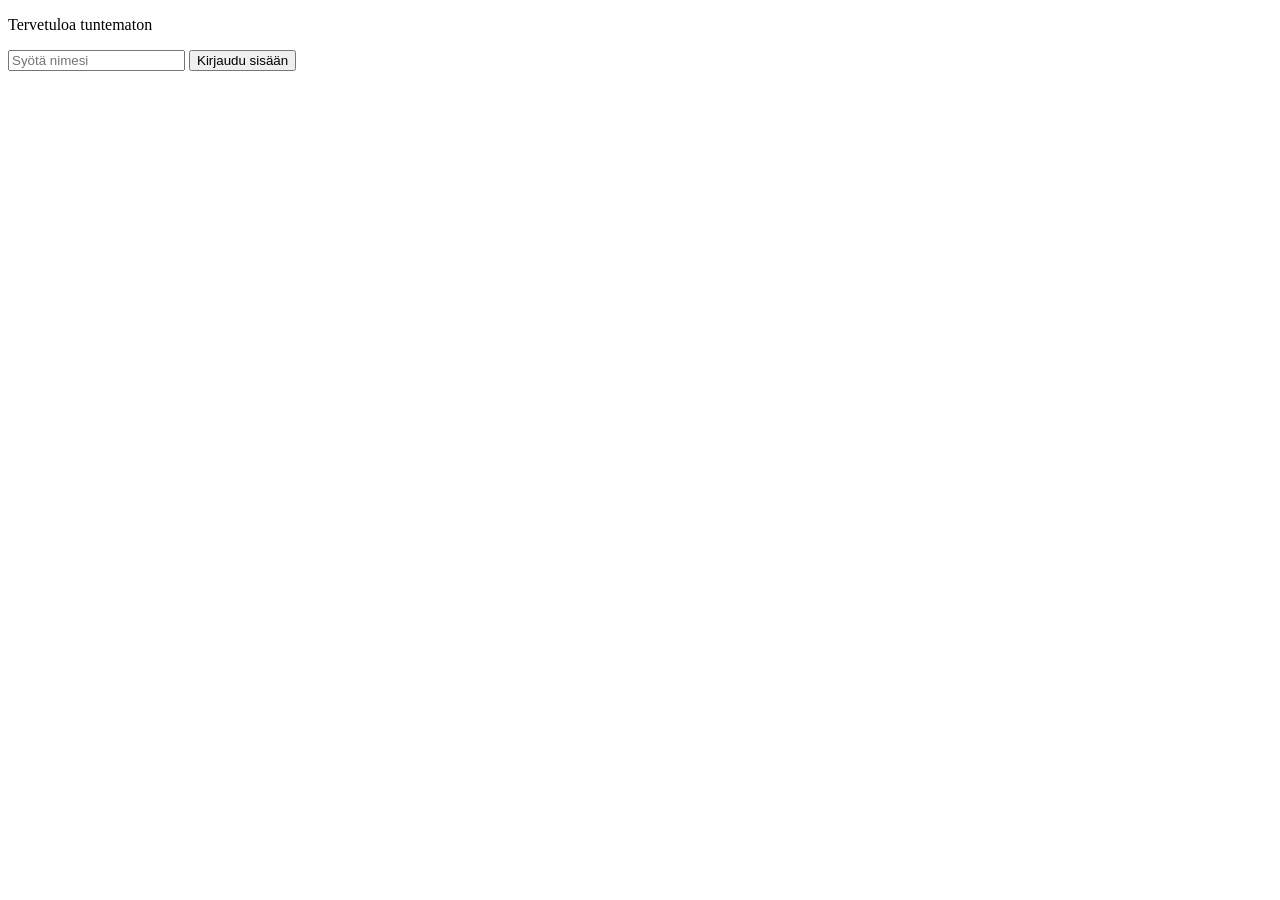
<file: demo7/index.html>
<!DOCTYPE html>
<html lang="fi">
  <head>
    <meta charset="UTF-8">
    <title>demo7</title>
    <script src="kirjautuminen.js"></script>
  </head>
  <body>
    <p id="tervetuloa_teksti">Tervetuloa</p>
    <form id="kirjautumis_lomake">
      <input id="nimi" type="text" placeholder="Syötä nimesi" value="" onkeydown="if (event.key === 'Enter') kirjaudu();" /> <!-- teksti kenttä  -->
      <input id="kirjaudu_nappi" type="button" value="Kirjaudu sisään" onclick="kirjaudu()" /> <!-- kirjaudu nappi -->
    </form>
  </body>
</html>
</file>
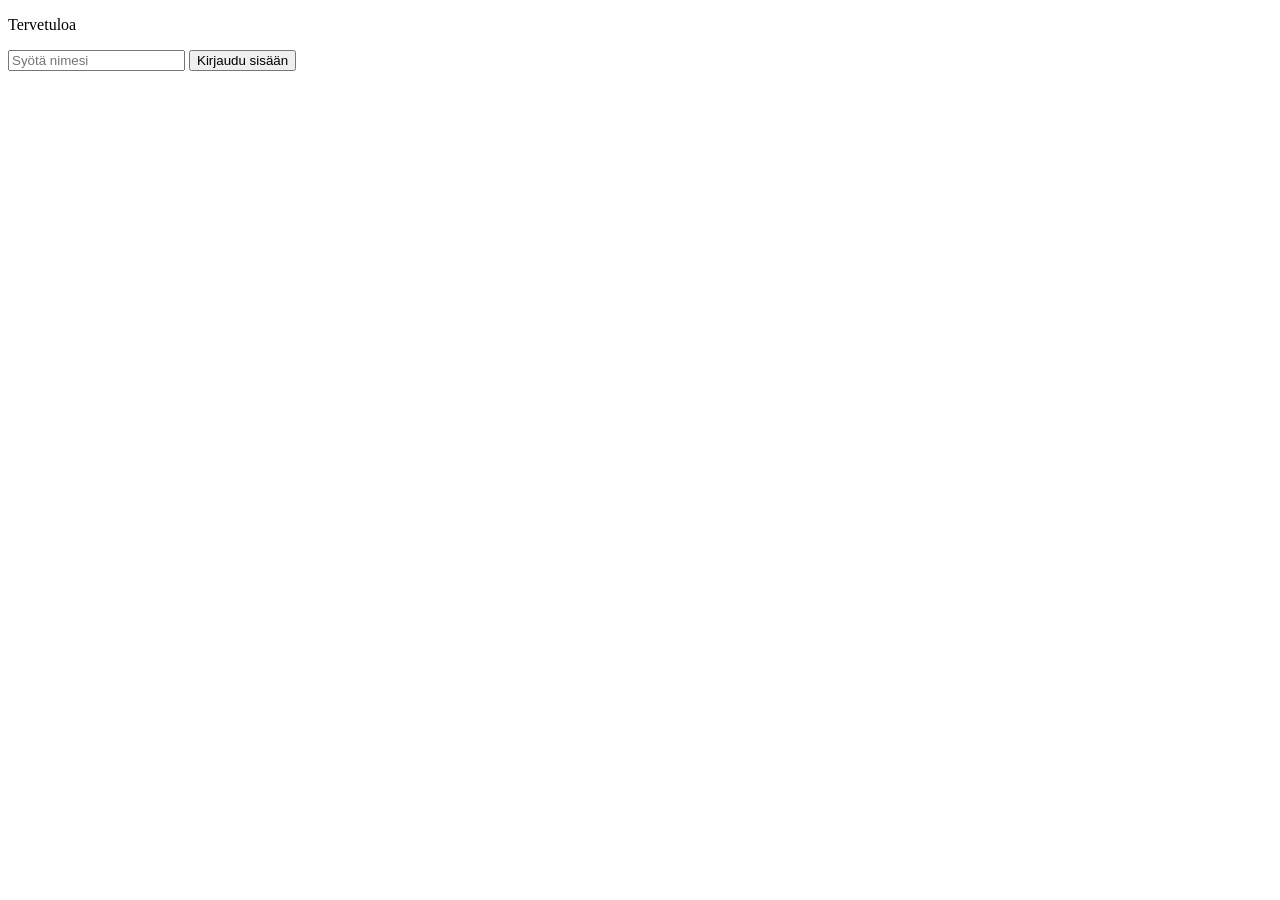
<file: demo8/index.html>
<!DOCTYPE html>
<html lang="fi">
  <head>
    <meta charset="UTF-8">
    <title>demo8</title>
    <script src="kirjautuminen.js"></script>
  </head>
  <body>
    <p id="tervetuloa_teksti">Tervetuloa</p>
    <form id="kirjautumis_lomake">
      <input id="nimi" type="text" placeholder="Syötä nimesi" value=""/> <!-- teksti kenttä  -->
      <input id="kirjaudu_nappi" type="submit" value="Kirjaudu sisään" onclick="kirjaudu()" /> <!-- kirjaudu nappi -->
      <input id="kirjaudu_ulos_nappi" type="button" value="Kirjaudu ulos" onclick="kirjaudu_ulos()" /> <!-- kirjaudu ulos nappi -->
    </form>
  </body>
</html>
</file>
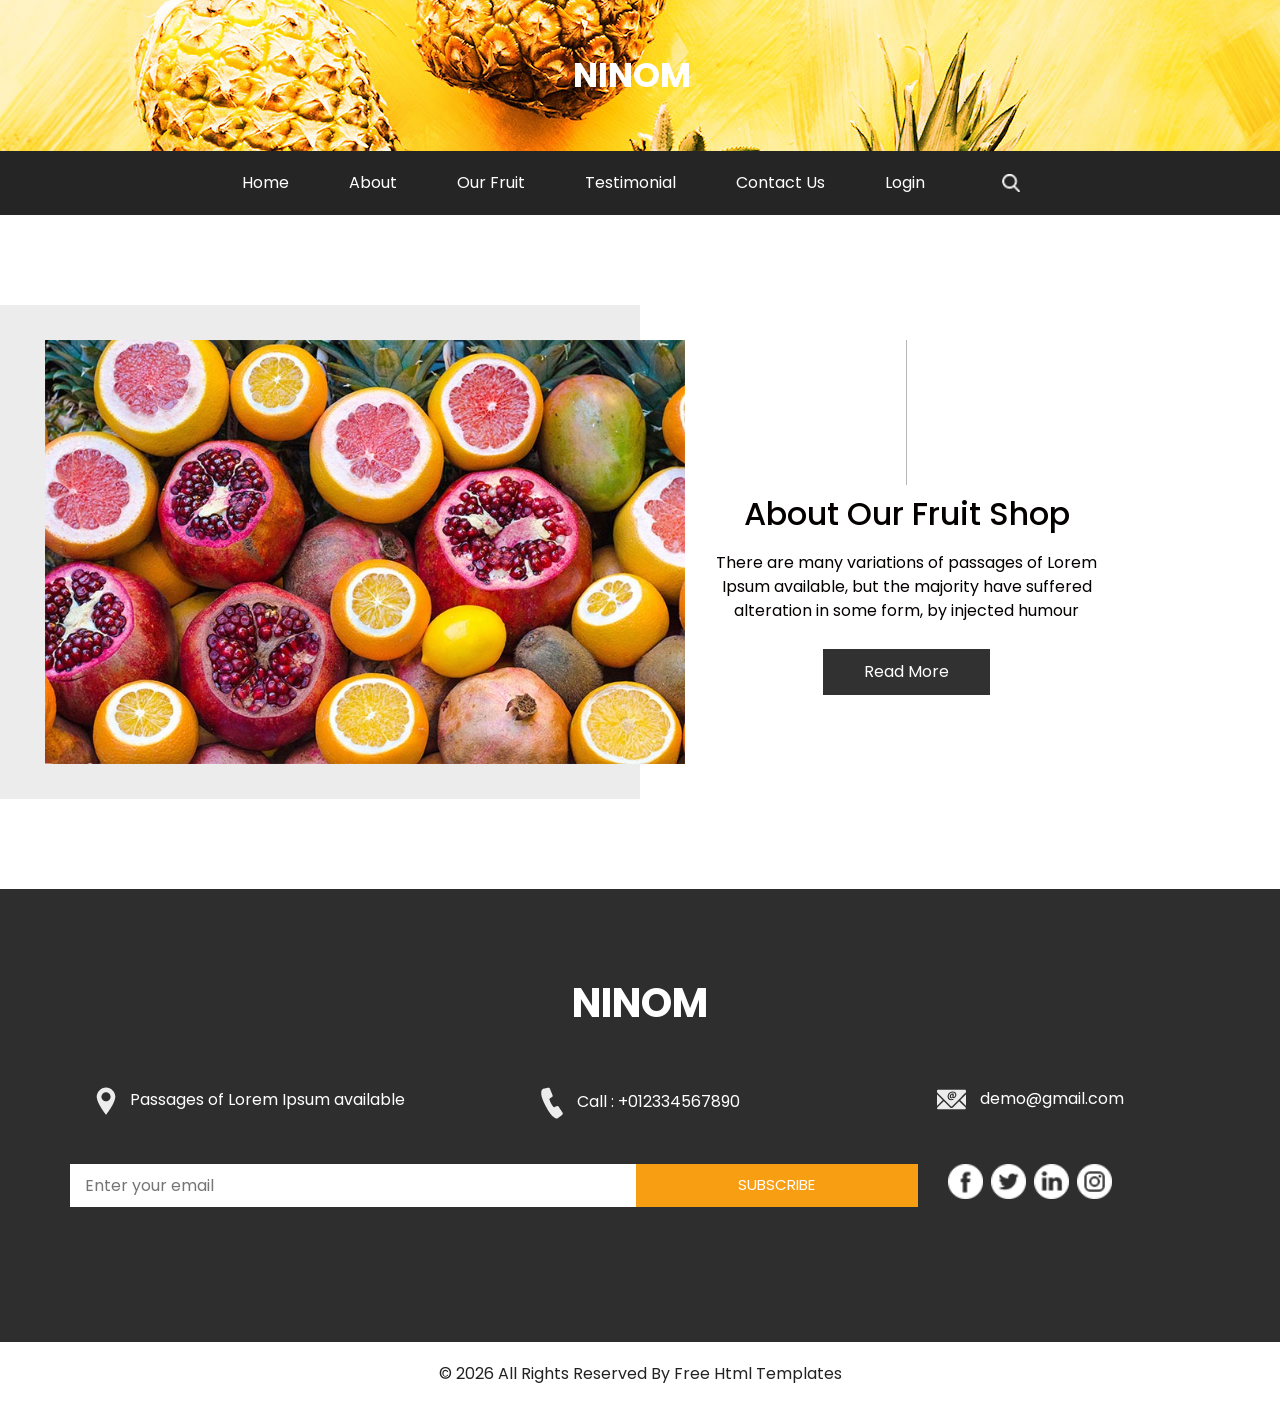
<file: demo5-pohja/about.html>
<!DOCTYPE html>
<html>

<head>
  <!-- Basic -->
  <meta charset="utf-8" />
  <meta http-equiv="X-UA-Compatible" content="IE=edge" />
  <!-- Mobile Metas -->
  <meta name="viewport" content="width=device-width, initial-scale=1, shrink-to-fit=no" />
  <!-- Site Metas -->
  <meta name="keywords" content="" />
  <meta name="description" content="" />
  <meta name="author" content="" />

  <title>Ninom</title>

  <!-- slider stylesheet -->
  <link rel="stylesheet" type="text/css" href="https://cdnjs.cloudflare.com/ajax/libs/OwlCarousel2/2.1.3/assets/owl.carousel.min.css" />

  <!-- bootstrap core css -->
  <link rel="stylesheet" type="text/css" href="css/bootstrap.css" />

  <!-- fonts style -->
  <link href="https://fonts.googleapis.com/css?family=Baloo+Chettan|Dosis:400,600,700|Poppins:400,600,700&display=swap" rel="stylesheet" />
  <!-- Custom styles for this template -->
  <link href="css/style.css" rel="stylesheet" />
  <!-- responsive style -->
  <link href="css/responsive.css" rel="stylesheet" />
</head>

<body class="sub_page">
  <div class="hero_area">
    <!-- header section strats -->
    <div class="brand_box">
      <a class="navbar-brand" href="index.html">
        <span>
          Ninom
        </span>
      </a>
    </div>
    <!-- end header section -->
  </div>

  <!-- nav section -->

  <section class="nav_section">
    <div class="container">
      <div class="custom_nav2">
        <nav class="navbar navbar-expand custom_nav-container ">
          <button class="navbar-toggler" type="button" data-toggle="collapse" data-target="#navbarSupportedContent" aria-controls="navbarSupportedContent" aria-expanded="false" aria-label="Toggle navigation">
            <span class="navbar-toggler-icon"></span>
          </button>

          <div class="collapse navbar-collapse" id="navbarSupportedContent">
            <div class="d-flex  flex-column flex-lg-row align-items-center">
              <ul class="navbar-nav  ">
                <li class="nav-item active">
                  <a class="nav-link" href="index.html">Home <span class="sr-only">(current)</span></a>
                </li>
                <li class="nav-item">
                  <a class="nav-link" href="about.html">About </a>
                </li>
                <li class="nav-item">
                  <a class="nav-link" href="fruit.html">Our Fruit </a>
                </li>
                <li class="nav-item">
                  <a class="nav-link" href="testimonial.html">Testimonial</a>
                </li>
                <li class="nav-item">
                  <a class="nav-link" href="contact.html">Contact Us</a>
                </li>
                <li class="nav-item">
                  <a class="nav-link" href="#">Login</a>
                </li>
              </ul>
              <form class="form-inline my-2 my-lg-0 ml-0 ml-lg-4 mb-3 mb-lg-0">
                <button class="btn  my-2 my-sm-0 nav_search-btn" type="submit"></button>
              </form>
            </div>
          </div>
        </nav>
      </div>
    </div>
  </section>

  <!-- end nav section -->

  <!-- about section -->

  <section class="about_section layout_padding">
    <div class="container-fluid">
      <div class="row">
        <div class="col-md-6 px-0">
          <div class="img-box">
            <img src="images/about-img.jpg" alt="">
          </div>
        </div>
        <div class="col-md-5">
          <div class="detail-box">
            <div class="heading_container">
              <hr>
              <h2>
                About Our Fruit Shop
              </h2>
            </div>
            <p>
              There are many variations of passages of Lorem Ipsum available, but the majority have suffered alteration in some form, by injected humour
            </p>
            <a href="">
              Read More
            </a>
          </div>
        </div>
      </div>
    </div>
  </section>

  <!-- end about section -->

  <!-- info section -->

  <section class="info_section layout_padding">
    <div class="container">
      <div class="info_logo">
        <h2>
          NiNom
        </h2>
      </div>
      <div class="info_contact">
        <div class="row">
          <div class="col-md-4">
            <a href="">
              <img src="images/location.png" alt="">
              <span>
                Passages of Lorem Ipsum available
              </span>
            </a>
          </div>
          <div class="col-md-4">
            <a href="">
              <img src="images/call.png" alt="">
              <span>
                Call : +012334567890
              </span>
            </a>
          </div>
          <div class="col-md-4">
            <a href="">
              <img src="images/mail.png" alt="">
              <span>
                demo@gmail.com
              </span>
            </a>
          </div>
        </div>
      </div>
      <div class="row">
        <div class="col-md-8 col-lg-9">
          <div class="info_form">
            <form action="">
              <input type="text" placeholder="Enter your email">
              <button>
                subscribe
              </button>
            </form>
          </div>
        </div>
        <div class="col-md-4 col-lg-3">
          <div class="info_social">
            <div>
              <a href="">
                <img src="images/facebook-logo-button.png" alt="">
              </a>
            </div>
            <div>
              <a href="">
                <img src="images/twitter-logo-button.png" alt="">
              </a>
            </div>
            <div>
              <a href="">
                <img src="images/linkedin.png" alt="">
              </a>
            </div>
            <div>
              <a href="">
                <img src="images/instagram.png" alt="">
              </a>
            </div>
          </div>
        </div>
      </div>

    </div>
  </section>

  <!-- end info section -->


  <!-- footer section -->
  <section class="container-fluid footer_section">
    <p>
      &copy; <span id="displayYear"></span> All Rights Reserved By
      <a href="https://html.design/">Free Html Templates</a>
    </p>
  </section>
  <!-- footer section -->


  <script type="text/javascript" src="js/jquery-3.4.1.min.js"></script>
  <script type="text/javascript" src="js/bootstrap.js"></script>
  <script type="text/javascript" src="js/custom.js"></script>
</body>

</html>
</file>
<file: etusivu.css>
.topnav{
background: cadetblue;
bottom:10vh;
position: relative;
padding: 10px 25px;

}
</file>
<file: demo5-pohja/css/style.css>
body {
  font-family: "Poppins", sans-serif;
  color: #040000;
  background-color: #ffffff;
}

.layout_padding {
  padding: 90px 0;
}

.layout_padding2 {
  padding: 45px 0;
}

.layout_padding2-top {
  padding-top: 45px;
}

.layout_padding2-bottom {
  padding-bottom: 45px;
}

.layout_padding-top {
  padding-top: 90px;
}

.layout_padding-bottom {
  padding-bottom: 90px;
}

/*header section*/
.sub_page .brand_box {
  position: relative;
  background-image: url(../images/slider-img.jpg);
  padding: 45px 0;
}

.sub_page .nav_section {
  margin-top: 0;
  background-color: #252525;
}

.brand_box {
  position: absolute;
  top: 0;
  left: 0;
  z-index: 9;
  width: 100%;
  display: -webkit-box;
  display: -ms-flexbox;
  display: flex;
  -webkit-box-pack: center;
      -ms-flex-pack: center;
          justify-content: center;
}

.brand_box .navbar-brand span {
  font-size: 34px;
  font-weight: bold;
  color: #ffffff;
  text-transform: uppercase;
}

a,
a:hover,
a:focus {
  text-decoration: none;
}

a:hover,
a:focus {
  color: initial;
}

.btn,
.btn:focus {
  outline: none !important;
  -webkit-box-shadow: none;
          box-shadow: none;
}

.custom_nav-container {
  z-index: 99999;
  padding: 15px 0;
}

.custom_nav-container .navbar-toggler {
  outline: none;
}

.custom_nav-container .navbar-toggler .navbar-toggler-icon {
  background-image: url(../images/menu.png);
  background-size: 42px;
}

.custom_nav-container .nav_search-btn {
  margin: auto;
}

/*end header section*/
/* slider section */
.slider_section div#carouselExampleControls {
  overflow: hidden;
}

.slider_section .img-box img {
  width: 100%;
}

.slider_section .carousel-control-prev,
.slider_section .carousel-control-next {
  width: 90px;
  height: 90px;
  background-color: #252525;
  opacity: 1;
  top: 50%;
  -webkit-transform: translateY(-50%);
          transform: translateY(-50%);
  background-repeat: no-repeat;
  background-size: 12px;
}

.slider_section .carousel-control-prev:hover,
.slider_section .carousel-control-next:hover {
  opacity: 0.9;
}

.slider_section .carousel-control-prev {
  border-radius: 0 100% 100% 0;
  background-image: url(../images/prev.png);
  left: -50px;
  background-position: 58px center;
}

.slider_section .carousel-control-next {
  border-radius: 100% 0 0 100%;
  background-image: url(../images/next.png);
  right: -45px;
  background-position: 20px center;
}

/* end slider section */
.nav_section {
  margin-top: -32px;
}

.nav_section .custom_nav2 .custom_nav-container {
  padding: 10px 0;
  background-color: #252525;
  border-radius: 5px;
}

.nav_section .custom_nav2 .custom_nav-container .navbar-nav .nav-item .nav-link {
  padding: 10px 30px;
  color: #ffffff;
  text-align: center;
  position: relative;
}

.nav_section .custom_nav2 #navbarSupportedContent {
  -webkit-box-pack: center;
      -ms-flex-pack: center;
          justify-content: center;
}

.nav_section .custom_nav-container .nav_search-btn {
  background-image: url(../images/search-icon.png);
  background-size: 18px;
  background-repeat: no-repeat;
  width: 35px;
  height: 35px;
  padding: 0;
  border: none;
  margin: 0 40px 0 15px;
  background-position: center;
}

.shop_section .box {
  display: -webkit-box;
  display: -ms-flexbox;
  display: flex;
  -webkit-box-orient: vertical;
  -webkit-box-direction: normal;
      -ms-flex-direction: column;
          flex-direction: column;
  -webkit-box-align: center;
      -ms-flex-align: center;
          align-items: center;
  text-align: center;
}

.shop_section .box .detail-box h2 {
  font-weight: bold;
  font-size: 3rem;
  text-transform: uppercase;
}

.shop_section .box .detail-box p {
  margin-bottom: 0;
}

.shop_section .box .img-box img {
  max-width: 100%;
}

.shop_section .box .btn-box {
  margin-top: 25px;
}

.shop_section .box .btn-box a {
  display: inline-block;
  padding: 8px 40px;
  background-color: #313131;
  border: 1px solid #313131;
  color: #ffffff;
}

.shop_section .box .btn-box a:hover {
  background-color: transparent;
  color: #313131;
}

.about_section .img-box {
  padding: 35px 0;
  background-color: #ececec;
}

.about_section .img-box img {
  width: 100%;
  -webkit-transform: translateX(45px);
          transform: translateX(45px);
}

.about_section .detail-box {
  text-align: center;
  padding: 35px 45px;
}

.about_section .detail-box .heading_container {
  display: -webkit-box;
  display: -ms-flexbox;
  display: flex;
  -webkit-box-orient: vertical;
  -webkit-box-direction: normal;
      -ms-flex-direction: column;
          flex-direction: column;
  -webkit-box-align: center;
      -ms-flex-align: center;
          align-items: center;
}

.about_section .detail-box .heading_container hr {
  width: 1px;
  height: 145px;
  margin: 0;
  border: none;
  background-color: #b7b7b7;
  margin-bottom: 10px;
}

.about_section .detail-box p {
  margin-top: 10px;
}

.about_section .detail-box a {
  display: inline-block;
  padding: 10px 40px;
  background-color: #313131;
  border: 1px solid #313131;
  color: #ffffff;
  margin-top: 10px;
}

.about_section .detail-box a:hover {
  background-color: transparent;
  color: #313131;
}

.fruit_section .heading_container {
  display: -webkit-box;
  display: -ms-flexbox;
  display: flex;
  -webkit-box-align: center;
      -ms-flex-align: center;
          align-items: center;
  margin-bottom: 35px;
}

.fruit_section .heading_container hr {
  width: 20%;
  height: 1px;
  border: none;
  margin: 0;
  margin-right: 10px;
  background-color: #b7b7b7;
}

.fruit_section .heading_container h2 {
  margin: 0;
}

.fruit_section .fruit_container {
  display: -webkit-box;
  display: -ms-flexbox;
  display: flex;
  -ms-flex-wrap: wrap;
      flex-wrap: wrap;
  -webkit-box-pack: center;
      -ms-flex-pack: center;
          justify-content: center;
}

.fruit_section .fruit_container .box {
  -webkit-box-flex: 0;
      -ms-flex: 0 0 31.33%;
          flex: 0 0 31.33%;
  margin: 1%;
  position: relative;
  overflow: hidden;
}

.fruit_section .fruit_container .box img {
  width: 100%;
}

.fruit_section .fruit_container .box .link_box {
  position: absolute;
  left: 0;
  top: 100%;
  width: 100%;
  height: 100%;
  opacity: 0;
  background-color: #252525;
  color: #ffffff;
  display: -webkit-box;
  display: -ms-flexbox;
  display: flex;
  -webkit-box-orient: vertical;
  -webkit-box-direction: normal;
      -ms-flex-direction: column;
          flex-direction: column;
  -webkit-box-align: center;
      -ms-flex-align: center;
          align-items: center;
  -webkit-box-pack: center;
      -ms-flex-pack: center;
          justify-content: center;
  -webkit-transition: all 0.3s;
  transition: all 0.3s;
}

.fruit_section .fruit_container .box .link_box h5 {
  text-transform: uppercase;
  margin-bottom: 25px;
}

.fruit_section .fruit_container .box .link_box a {
  display: inline-block;
  padding: 7px 35px;
  border: 1px solid #ffffff;
  color: #ffffff;
  font-size: 15px;
}

.fruit_section .fruit_container .box .link_box a:hover {
  background-color: #ffffff;
  color: #000000;
}

.fruit_section .fruit_container .box:hover .link_box {
  top: 0;
  opacity: 0.9;
}

.client_section .heading_container {
  display: -webkit-box;
  display: -ms-flexbox;
  display: flex;
  -webkit-box-align: center;
      -ms-flex-align: center;
          align-items: center;
  -webkit-box-pack: center;
      -ms-flex-pack: center;
          justify-content: center;
}

.client_section .heading_container hr {
  width: 20%;
  height: 1px;
  border: none;
  margin: 0;
  margin-left: 10px;
  background-color: #b7b7b7;
}

.client_section .client_container {
  display: -webkit-box;
  display: -ms-flexbox;
  display: flex;
  -webkit-box-orient: vertical;
  -webkit-box-direction: normal;
      -ms-flex-direction: column;
          flex-direction: column;
  -webkit-box-align: center;
      -ms-flex-align: center;
          align-items: center;
  text-align: center;
  width: 85%;
  margin: auto;
}

.client_section .client_container .img-box {
  width: 175px;
  border-radius: 100%;
}

.client_section .client_container .img-box img {
  width: 100%;
}

.client_section .client_container .detail-box {
  margin-top: 25px;
}

.client_section .client_container .detail-box h5 {
  color: #1d1b28;
  margin-bottom: 15px;
}

.client_section .client_container .detail-box p {
  color: #1d1b28;
  margin: 20px;
}

.client_section .client_container .detail-box p img {
  width: 25px;
  margin: 3px 10px;
}

.client_section .client_container .detail-box img {
  width: 60px;
}

.client_section .carousel-control-prev,
.client_section .carousel-control-next {
  width: 50px;
  height: 50px;
  border-radius: 100%;
  background-color: #313131;
  opacity: 1;
  top: 28%;
  background-repeat: no-repeat;
  background-position: center;
  background-size: 10px;
}

.client_section .carousel-control-prev:hover,
.client_section .carousel-control-next:hover {
  background-color: #000000;
}

.client_section .carousel-control-prev {
  background-image: url(../images/prev.png);
  left: 15%;
}

.client_section .carousel-control-next {
  background-image: url(../images/next.png);
  right: 15%;
}

/* contact section */
.contact_section {
  position: relative;
}

.contact_section .heading_container {
  display: -webkit-box;
  display: -ms-flexbox;
  display: flex;
  -webkit-box-align: center;
      -ms-flex-align: center;
          align-items: center;
  margin-bottom: 35px;
}

.contact_section .heading_container hr {
  width: 20%;
  height: 1px;
  border: none;
  margin: 0;
  margin-right: 10px;
  background-color: #b7b7b7;
}

.contact_section .heading_container h2 {
  margin: 0;
}

.contact_section input::-webkit-input-placeholder {
  color: #000;
}

.contact_section input:-ms-input-placeholder {
  color: #000;
}

.contact_section input::-ms-input-placeholder {
  color: #000;
}

.contact_section input::placeholder {
  color: #000;
}

.contact_section input {
  border: none;
  outline: none;
  height: 45px;
  width: 100%;
  margin: 10px 0;
  -webkit-box-shadow: 0 0 5px 0 rgba(0, 0, 0, 0.25);
          box-shadow: 0 0 5px 0 rgba(0, 0, 0, 0.25);
  padding-left: 15px;
}

.contact_section input::-webkit-input-placeholder {
  color: #ac9784;
  text-transform: uppercase;
  font-size: 15px;
}

.contact_section input:-ms-input-placeholder {
  color: #ac9784;
  text-transform: uppercase;
  font-size: 15px;
}

.contact_section input::-ms-input-placeholder {
  color: #ac9784;
  text-transform: uppercase;
  font-size: 15px;
}

.contact_section input::placeholder {
  color: #ac9784;
  text-transform: uppercase;
  font-size: 15px;
}

.contact_section input.message_input {
  height: 100px;
}

.contact_form-container {
  padding: 15px 15px 15px 0;
}

.contact_form-container button {
  border: none;
  background-color: #fd9e2e;
  color: #fff;
  padding: 10px 55px;
  font-size: 15px;
  text-transform: uppercase;
  margin-top: 35px;
}

.map_container {
  height: 350px;
}

.map_container .map-responsive {
  height: 100%;
}

/* contact section */
/* info section */
.info_section {
  background-color: #2e2e2e;
  color: #ffffff;
}

.info_section h6 {
  font-weight: bold;
}

.info_section .info_logo h2 {
  font-size: 2.5rem;
  text-align: center;
  text-transform: uppercase;
  font-weight: bold;
}

.info_section .info_contact {
  margin-top: 60px;
  margin-bottom: 45px;
}

.info_section .info_contact .col-md-4 {
  display: -webkit-box;
  display: -ms-flexbox;
  display: flex;
  -webkit-box-pack: center;
      -ms-flex-pack: center;
          justify-content: center;
}

.info_section .info_contact a {
  color: #ffffff;
}

.info_section .info_contact img {
  max-width: 100%;
  margin-right: 10px;
}

.info_section .info_form {
  margin: 0 auto;
  margin-bottom: 45px;
}

.info_section .info_form h4 {
  text-transform: uppercase;
  text-align: center;
  margin-bottom: 20px;
}

.info_section .info_form form {
  display: -webkit-box;
  display: -ms-flexbox;
  display: flex;
  -webkit-box-align: center;
      -ms-flex-align: center;
          align-items: center;
}

.info_section .info_form form input {
  background-color: #ffffff;
  border: none;
  -webkit-box-flex: 2.5;
      -ms-flex: 2.5;
          flex: 2.5;
  outline: none;
  color: #000000;
  min-height: 42.4px;
  padding-left: 15px;
}

.info_section .info_form form input ::-webkit-input-placeholder {
  color: #ffffff;
  opacity: 0.2;
}

.info_section .info_form form input :-ms-input-placeholder {
  color: #ffffff;
  opacity: 0.2;
}

.info_section .info_form form input ::-ms-input-placeholder {
  color: #ffffff;
  opacity: 0.2;
}

.info_section .info_form form input ::placeholder {
  color: #ffffff;
  opacity: 0.2;
}

.info_section .info_form form button {
  -webkit-box-flex: 1;
      -ms-flex: 1;
          flex: 1;
  display: inline-block;
  padding: 9px 30px;
  background-color: #f89e12;
  border: 1px solid #f89e12;
  color: #ffffff;
  font-size: 15px;
  text-transform: uppercase;
}

.info_section .info_form form button:hover {
  background-color: transparent;
  color: #f89e12;
}

.info_section .box {
  display: -webkit-box;
  display: -ms-flexbox;
  display: flex;
}

.info_section .info_social {
  display: -webkit-box;
  display: -ms-flexbox;
  display: flex;
}

.info_section .info_social img {
  width: 35px;
  margin-right: 8px;
}

/* end info section */
/* footer section*/
.footer_section {
  background-color: #ffffff;
  padding: 20px 15px;
}

.footer_section p {
  margin: 0;
  text-align: center;
  color: #222222;
}

.footer_section a {
  color: #222222;
}

/* end footer section*/
/*# sourceMappingURL=style.css.map */
</file>
<file: demo5-pohja/css/responsive.css>
@media (max-width: 1400px) {}

@media (max-width: 1120px) {}

@media (max-width: 992px) {

    .custom_nav2 .navbar-nav {
        flex-wrap: wrap;
    }

    .custom_nav2 .nav-item {
        flex-basis: 33.333%;
    }

    .nav_section .custom_nav-container .nav_search-btn {
        margin: auto;
    }

    .about_section .detail-box .heading_container hr {
        height: 75px;
    }

    .about_section .detail-box {
        padding-right: 0;
    }
}

@media (max-width: 768px) {

    .slider_section .carousel-control-prev,
    .slider_section .carousel-control-next {
        display: none;
    }



    .about_section .detail-box .heading_container hr {
        height: 145px;
    }

    .about_section .img-box {
        padding: 0 25px;
    }

    .about_section .img-box img {
        transform: translateY(45px);
    }

    .about_section .detail-box {
        padding: 0;
        margin-top: 75px;
    }

    .fruit_section .fruit_container .box {
        flex: 0 0 47%;
        margin: 1.5%;
    }

    .client_section .client_container {
        width: 100%;
    }

    .contact_form-container {
        margin-bottom: 35px;
    }

    .contact_form-container {
        padding: 0;
    }

    .info_section .info_contact .col-md-4 {
        display: flex;
        flex-direction: column;
        align-items: center;
        margin-bottom: 20px;
        text-align: center;
    }


    .info_section .info_social {
        justify-content: center;
    }
}

@media (max-width: 576px) {
    .custom_nav2 .nav-item {
        flex-basis: 50%;
    }

    .fruit_section .fruit_container .box {
        flex: 0 0 97%;
        margin: 3% 1.5%;
    }

    .info_section .info_form form {
        flex-direction: column;
        align-items: center;
    }

    .info_section .info_form form input {
        width: 100%;
    }

    .info_section .info_form form button {
        margin-top: 15px;
    }
}


@media (max-width: 480px) {
    .custom_nav2 .nav-item {
        flex-basis: 100%;
    }

    .client_section .carousel-control-prev,
    .client_section .carousel-control-next {
        display: none;
    }
}

@media (max-width: 400px) {}

@media (max-width: 360px) {}

@media (min-width: 1200px) {
    .container {
        max-width: 1170px;
    }

}
</file>
<file: demo5/css/style.css>
body {
  font-family: "Poppins", sans-serif;
  color: #040000;
  background-color: lightgoldenrodyellow;
}

.layout_padding {
  padding: 90px 0;
}

.layout_padding2 {
  padding: 45px 0;
}

.layout_padding2-top {
  padding-top: 45px;
}

.layout_padding2-bottom {
  padding-bottom: 45px;
}

.layout_padding-top {
  padding-top: 90px;
}

.layout_padding-bottom {
  padding-bottom: 90px;
}

/*header section*/
.sub_page .brand_box {
  position: relative;
  background-image: url(../images/slider-img.jpg);
  padding: 45px 0;
}

.sub_page .nav_section {
  margin-top: 0;
  background-color: #252525;
}

.brand_box {
  position: absolute;
  top: 0;
  left: 0;
  z-index: 9;
  width: 100%;
  display: -webkit-box;
  display: -ms-flexbox;
  display: flex;
  -webkit-box-pack: center;
      -ms-flex-pack: center;
          justify-content: center;
}

.brand_box .navbar-brand span {
  font-size: 34px;
  font-weight: bold;
  color: #ffffff;
  text-transform: uppercase;
}

a,
a:hover,
a:focus {
  text-decoration: none;
  font-family: sans-serif;
}

a:hover,
a:focus {
  color: initial;
}

.btn,
.btn:focus {
  outline: none !important;
  -webkit-box-shadow: none;
  box-shadow: none;
}

.custom_nav-container {
  z-index: 99999;
  padding: 15px 0;
}

.custom_nav-container .navbar-toggler {
  outline: none;
}

.custom_nav-container .navbar-toggler .navbar-toggler-icon {
  background-image: url(../images/menu.png);
  background-size: 42px;
}

.custom_nav-container .nav_search-btn {
  margin: auto;
}

/*end header section*/
/* slider section */
.slider_section div#carouselExampleControls {
  overflow: hidden;
}

.slider_section .img-box img {
  width: 100%;
}

.slider_section .carousel-control-prev,
.slider_section .carousel-control-next {
  width: 90px;
  height: 90px;
  background-color: #252525;
  opacity: 1;
  top: 50%;
  -webkit-transform: translateY(-50%);
          transform: translateY(-50%);
  background-repeat: no-repeat;
  background-size: 12px;
}

.slider_section .carousel-control-prev:hover,
.slider_section .carousel-control-next:hover {
  opacity: 0.9;
}

.slider_section .carousel-control-prev {
  border-radius: 0 100% 100% 0;
  background-image: url(../images/prev.png);
  left: -50px;
  background-position: 58px center;
}

.slider_section .carousel-control-next {
  border-radius: 100% 0 0 100%;
  background-image: url(../images/next.png);
  right: -45px;
  background-position: 20px center;
}

/* end slider section */
.nav_section {
  margin-top: -32px;
}

.nav_section .custom_nav2 .custom_nav-container {
  padding: 10px 0;
  background-color: #252525;
  border-radius: 0px;
}

.nav_section .custom_nav2 .custom_nav-container .navbar-nav .nav-item .nav-link {
  padding: 10px 30px;
  color: yellow;
  text-align: center;
  position: relative;
}

.nav_section .custom_nav2 #navbarSupportedContent {
  -webkit-box-pack: center;
      -ms-flex-pack: center;
          justify-content: center;
}

.nav_section .custom_nav-container .nav_search-btn {
  background-image: url(../images/search-icon.png);
  background-size: 18px;
  background-repeat: no-repeat;
  width: 35px;
  height: 35px;
  padding: 0;
  border: none;
  margin: 0 40px 0 15px;
  background-position: center;
}

.shop_section .box {
  display: -webkit-box;
  display: -ms-flexbox;
  display: flex;
  -webkit-box-orient: vertical;
  -webkit-box-direction: normal;
      -ms-flex-direction: column;
          flex-direction: column;
  -webkit-box-align: center;
      -ms-flex-align: center;
          align-items: center;
  text-align: center;
}

.shop_section .box .detail-box h2 {
  font-weight: inherit;
  font-size: 4rem;
  text-transform: uppercase;
}

.shop_section .box .detail-box p {
  margin-bottom: 0;
}

.shop_section .box .img-box img {
  max-width: 100%;
}

.shop_section .box .btn-box {
  margin-top: 25px;
}

.shop_section .box .btn-box a {
  display: inline-block;
  padding: 8px 40px;
  background-color: #313131;
  border: 1px solid #313131;
  color: lightgoldenrodyellow;
}

.shop_section .box .btn-box a:hover {
  background-color: transparent;
  color: #313131;
}

.about_section .img-box {
  padding: 35px 0;
}

.about_section .img-box img {
  width: 100%;
  object-position: right;
  -webkit-transform: translateX(45px);
  transform: translateX(45px);
}

.about_section .detail-box {
  text-align: left;
  padding: 35px 45px;
}

.about_section .detail-box .heading_container {
  display: -webkit-box;
  display: -ms-flexbox;
  display: flex;
  -webkit-box-orient: vertical;
  -webkit-box-direction: normal;
      -ms-flex-direction: column;
          flex-direction: column;
  -webkit-box-align: center;
      -ms-flex-align: center;
          align-items: center;
}

.about_section .detail-box .heading_container hr {
  width: 1px;
  height: 145px;
  margin: 0;
  border: none;
  background-color: #b7b7b7;
  margin-bottom: 10px;
}

.about_section .detail-box p {
  margin-top: 10px;
}

.about_section .detail-box a {
  display: inline-block;
  padding: 10px 40px;
  background-color: #313131;
  border: 1px solid #313131;
  color: lightgoldenrodyellow;
  margin-top: 10px;
}

.about_section .detail-box a:hover {
  background-color: transparent;
  color: #313131;
}

.fruit_section .heading_container {
  display: -webkit-box;
  display: -ms-flexbox;
  display: flex;
  -webkit-box-align: center;
      -ms-flex-align: center;
          align-items: center;
  margin-bottom: 35px;
}

.fruit_section .heading_container hr {
  width: 20%;
  height: 1px;
  border: none;
  margin: 0;
  margin-right: 10px;
  background-color: #b7b7b7;
}

.fruit_section .heading_container h2 {
  margin: 0;
}

.fruit_section .fruit_container {
  display: -webkit-box;
  display: -ms-flexbox;
  display: flex;
  -ms-flex-wrap: wrap;
      flex-wrap: wrap;
  -webkit-box-pack: center;
      -ms-flex-pack: center;
          justify-content: center;
}

.fruit_section .fruit_container .box {
  -webkit-box-flex: 0;
      -ms-flex: 0 0 31.33%;
          flex: 0 0 31.33%;
  margin: 1%;
  position: relative;
  overflow: hidden;
}

.fruit_section .fruit_container .box img {
  width: 100%;
}

.fruit_section .fruit_container .box .link_box {
  position: absolute;
  left: 0;
  top: 100%;
  width: 100%;
  height: 100%;
  opacity: 0;
  background-color: #252525;
  color: #ffffff;
  display: -webkit-box;
  display: -ms-flexbox;
  display: flex;
  -webkit-box-orient: vertical;
  -webkit-box-direction: normal;
  -ms-flex-direction: column;
  flex-direction: column;
  -webkit-box-align: center;
  -ms-flex-align: center;
  align-items: center;
  -webkit-box-pack: center;
  -ms-flex-pack: center;
  justify-content: center;
  -webkit-transition: all 0.3s;
  transition: all 0.3s;
}

.fruit_section .fruit_container .box .link_box h5 {
  text-transform: uppercase;
  margin-bottom: 25px;
  font-family: fantasy;
}

h5 {}

.fruit_section .fruit_container .box .link_box a {
  font-family: fantasy;
  display: inline-block;
  padding: 7px 35px;
  border: 1px solid #ffffff;
  color: #ffffff;
  font-size: 15px;
}

.fruit_section .fruit_container .box .link_box a:hover {
  background-color: #ffffff;
  color: #000000;
}

.fruit_section .fruit_container .box:hover .link_box {
  top: 0;
  opacity: 0.9;
}

.client_section .heading_container {
  display: -webkit-box;
  display: -ms-flexbox;
  display: flex;
  -webkit-box-align: center;
      -ms-flex-align: center;
          align-items: center;
  -webkit-box-pack: center;
      -ms-flex-pack: center;
          justify-content: center;
}

.client_section .heading_container hr {
  width: 20%;
  height: 1px;
  border: none;
  margin: 0;
  margin-left: 10px;
  background-color: #b7b7b7;
}

.client_section .client_container {
  display: -webkit-box;
  display: -ms-flexbox;
  display: flex;
  -webkit-box-orient: vertical;
  -webkit-box-direction: normal;
      -ms-flex-direction: column;
          flex-direction: column;
  -webkit-box-align: center;
      -ms-flex-align: center;
          align-items: center;
  text-align: center;
  width: 85%;
  margin: auto;
}

.client_section .client_container .img-box {
  width: 175px;
  border-radius: 100%;
}

.client_section .client_container .img-box img {
  width: 100%;
}

.client_section .client_container .detail-box {
  margin-top: 25px;
}

.client_section .client_container .detail-box h5 {
  color: #1d1b28;
  margin-bottom: 15px;
}

.client_section .client_container .detail-box p {
  color: #1d1b28;
  margin: 20px;
}

.client_section .client_container .detail-box p img {
  width: 25px;
  margin: 3px 10px;
}

.client_section .client_container .detail-box img {
  width: 60px;
}

.client_section .carousel-control-prev,
.client_section .carousel-control-next {
  width: 50px;
  height: 50px;
  border-radius: 100%;
  background-color: #313131;
  opacity: 1;
  top: 28%;
  background-repeat: no-repeat;
  background-position: center;
  background-size: 10px;
}

.client_section .carousel-control-prev:hover,
.client_section .carousel-control-next:hover {
  background-color: #000000;
}

.client_section .carousel-control-prev {
  background-image: url(../images/prev.png);
  left: 15%;
}

.client_section .carousel-control-next {
  background-image: url(../images/next.png);
  right: 15%;
}

/* contact section */
.contact_section {
  position: relative;
}

.contact_section .heading_container {
  display: -webkit-box;
  display: -ms-flexbox;
  display: flex;
  -webkit-box-align: center;
      -ms-flex-align: center;
          align-items: center;
  margin-bottom: 35px;
}

.contact_section .heading_container hr {
  width: 20%;
  height: 1px;
  border: none;
  margin: 0;
  margin-right: 10px;
  background-color: #b7b7b7;
}

.contact_section .heading_container h2 {
  margin: 0;
}

.contact_section input::-webkit-input-placeholder {
  color: #000;
}

.contact_section input:-ms-input-placeholder {
  color: #000;
}

.contact_section input::-ms-input-placeholder {
  color: #000;
}

.contact_section input::placeholder {
  color: #000;
}

.contact_section input {
  outline: none;
  height: 45px;
  width: 100%;
  margin: 10px 0;
  -webkit-box-shadow: 0 0 5px 0 rgba(0, 0, 0, 0.25);
  box-shadow: 0 0 5px 0 rgba(0, 0, 0, 0.25);
  padding-left: 15px;
  border-radius: revert;
}

.contact_section input::-webkit-input-placeholder {
  color: #ac9784;
  text-transform: uppercase;
  font-size: 15px;
}

.contact_section input:-ms-input-placeholder {
  color: #ac9784;
  text-transform: uppercase;
  font-size: 15px;
}

.contact_section input::-ms-input-placeholder {
  color: #ac9784;
  text-transform: uppercase;
  font-size: 15px;
}

.contact_section input::placeholder {
  color: #ac9784;
  text-transform: uppercase;
  font-size: 15px;
}

.contact_section input.message_input {
  height: 100px;
}

.contact_form-container {
  padding: 15px 15px 15px 0;
}

.contact_form-container button {
  border: none;
  background-color: black;
  color: lightgoldenrodyellow;
  padding: 10px 55px;
  font-size: 15px;
  text-transform: uppercase;
  margin-top: 35px;
}

.map_container {
  height: 350px;
}

.map_container .map-responsive {
  height: 100%;
}

/* contact section */
/* info section */
.info_section {
  background-color: #2e2e2e;
  color: #ffffff;
}

.info_section h6 {
  font-weight: bold;
}

.info_section .info_logo h2 {
  font-size: 2.5rem;
  text-align: center;
  text-transform: uppercase;
  font-weight: bold;
}

.info_section .info_contact {
  margin-top: 60px;
  margin-bottom: 45px;
}

.info_section .info_contact .col-md-4 {
  display: -webkit-box;
  display: -ms-flexbox;
  display: flex;
  -webkit-box-pack: center;
      -ms-flex-pack: center;
          justify-content: center;
}

.info_section .info_contact a {
  color: #ffffff;
}

.info_section .info_contact img {
  max-width: 100%;
  margin-right: 10px;
}

.info_section .info_form {
  margin: 0 auto;
  margin-bottom: 45px;
}

.info_section .info_form h4 {
  text-transform: uppercase;
  text-align: center;
  margin-bottom: 20px;
}

.info_section .info_form form {
  display: -webkit-box;
  display: -ms-flexbox;
  display: flex;
  -webkit-box-align: center;
      -ms-flex-align: center;
          align-items: center;
}

.info_section .info_form form input {
  background-color: #ffffff;
  border: none;
  -webkit-box-flex: 2.5;
  -ms-flex: 2.5;
  flex: 2.5;
  outline: none;
  color: #000000;
  min-height: 42.4px;
  padding-left: 15px;
  border-radius: revert;
  text-align: center;
}

.info_section .info_form form input ::-webkit-input-placeholder {
  color: #ffffff;
  opacity: 0.2;
}

.info_section .info_form form input :-ms-input-placeholder {
  color: #ffffff;
  opacity: 0.2;
}

.info_section .info_form form input ::-ms-input-placeholder {
  color: #ffffff;
  opacity: 0.2;
}

.info_section .info_form form input ::placeholder {
  color: #ffffff;
  opacity: 0.2;
}

.info_section .info_form form button {
  -webkit-box-flex: 1;
  -ms-flex: 1;
  flex: 1;
  display: inline-block;
  padding: 9px 30px;
  background-color: lightgoldenrodyellow;
  border: 1px solid yellow;
  color: black;
  font-size: 15px;
  text-transform: uppercase;
}

.info_section .info_form form button:hover {
  background-color: transparent;
  color: #f89e12;
}

.info_section .box {
  display: -webkit-box;
  display: -ms-flexbox;
  display: flex;
}

.info_section .info_social {
  display: -webkit-box;
  display: -ms-flexbox;
  display: flex;
}

.info_section .info_social img {
  width: 35px;
  margin-right: 8px;
}

/* end info section */
/* footer section*/
.footer_section {
  background-color: #ffffff;
  padding: 20px 15px;
}

.footer_section p {
  margin: 0;
  text-align: center;
  color: #222222;
}

.footer_section a {
  color: #222222;
}

/* end footer section*/
/*# sourceMappingURL=style.css.map */
</file>
<file: demo5/css/responsive.css>
@media (max-width: 1400px) {}

@media (max-width: 1120px) {}

@media (max-width: 992px) {

    .custom_nav2 .navbar-nav {
        flex-wrap: wrap;
    }

    .custom_nav2 .nav-item {
        flex-basis: 33.333%;
    }

    .nav_section .custom_nav-container .nav_search-btn {
        margin: auto;
    }

    .about_section .detail-box .heading_container hr {
        height: 75px;
    }

    .about_section .detail-box {
        padding-right: 0;
    }
}

@media (max-width: 768px) {

    .slider_section .carousel-control-prev,
    .slider_section .carousel-control-next {
        display: none;
    }



    .about_section .detail-box .heading_container hr {
        height: 145px;
    }

    .about_section .img-box {
        padding: 0 25px;
    }

    .about_section .img-box img {
        transform: translateY(45px);
    }

    .about_section .detail-box {
        padding: 0;
        margin-top: 75px;
    }

    .fruit_section .fruit_container .box {
        flex: 0 0 47%;
        margin: 1.5%;
    }

    .client_section .client_container {
        width: 100%;
    }

    .contact_form-container {
        margin-bottom: 35px;
    }

    .contact_form-container {
        padding: 0;
    }

    .info_section .info_contact .col-md-4 {
        display: flex;
        flex-direction: column;
        align-items: center;
        margin-bottom: 20px;
        text-align: center;
    }


    .info_section .info_social {
        justify-content: center;
    }
}

@media (max-width: 576px) {
    .custom_nav2 .nav-item {
        flex-basis: 50%;
    }

    .fruit_section .fruit_container .box {
        flex: 0 0 97%;
        margin: 3% 1.5%;
    }

    .info_section .info_form form {
        flex-direction: column;
        align-items: center;
    }

    .info_section .info_form form input {
        width: 100%;
    }

    .info_section .info_form form button {
        margin-top: 15px;
    }
}


@media (max-width: 480px) {
    .custom_nav2 .nav-item {
        flex-basis: 100%;
    }

    .client_section .carousel-control-prev,
    .client_section .carousel-control-next {
        display: none;
    }
}

@media (max-width: 400px) {}

@media (max-width: 360px) {}

@media (min-width: 1200px) {
    .container {
        max-width: 1170px;
    }

}
</file>
